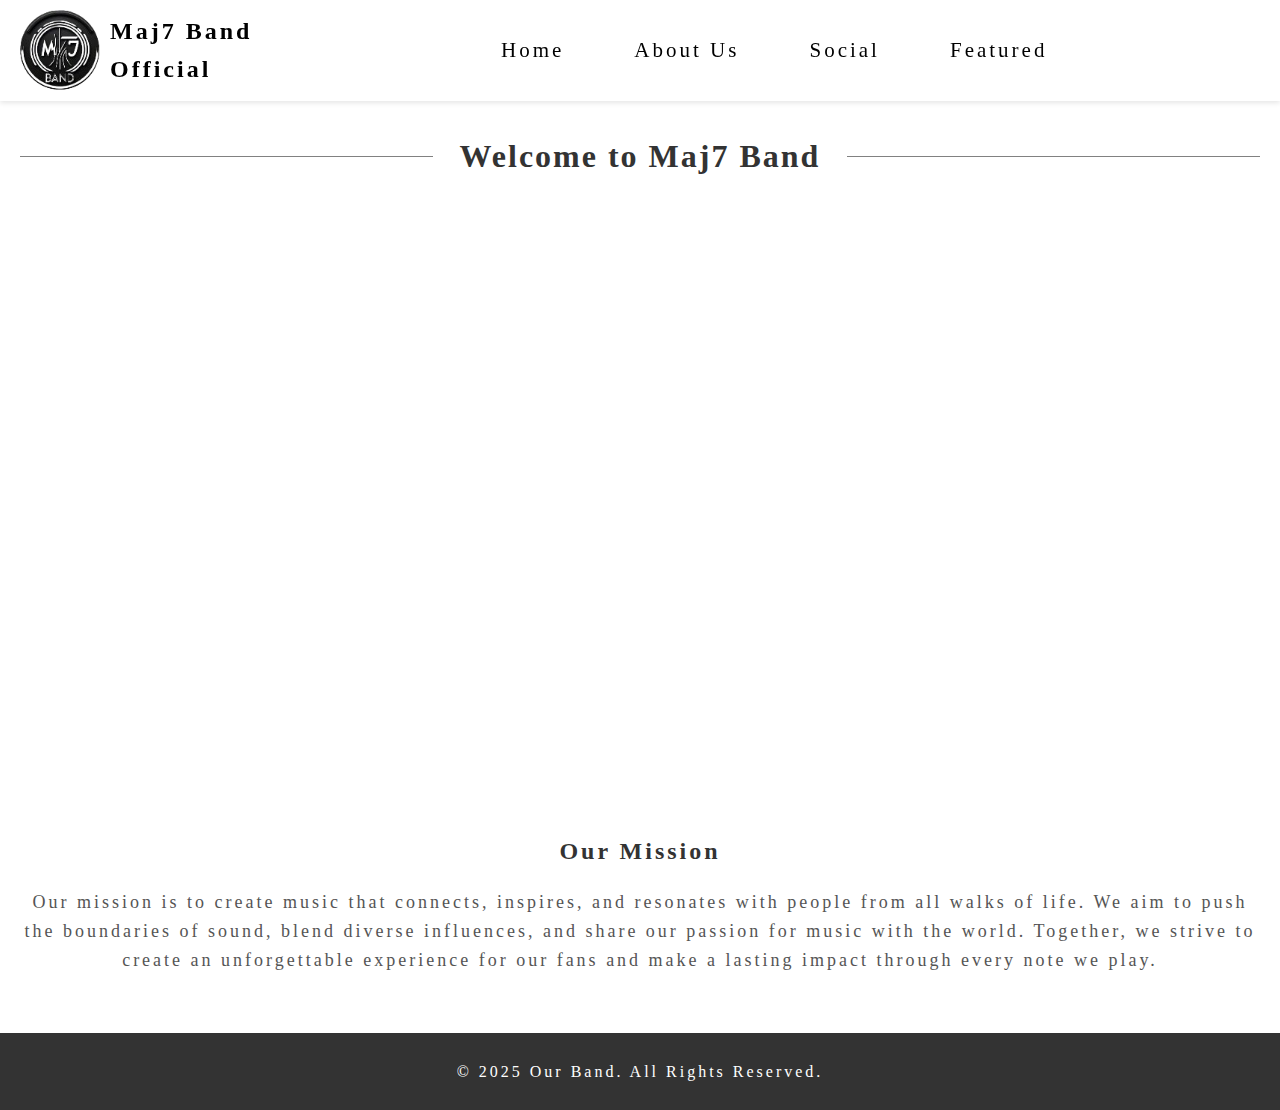
<file: Maj7bndWEBSITE/index.html>
<!DOCTYPE html>
<html lang="en">
<head>
  <meta charset="UTF-8">
  <meta name="viewport" content="width=device-width, initial-scale=1.0">
  <title>Responsive Navigation</title>
  <link rel="stylesheet" href="style.css">
</head>
<body>
  <!-- Header -->
  <header>
    <div class="logo">
      <img src="eh.png" alt="Logo">
      <span class="band-name">Maj7 Band Official</span>
    </div>
    <!-- Top Navigation (Desktop View) -->
    <nav class="top-nav">
      <ul>
        <li><a href="index.html">Home</a></li>
        <li><a href="AboutUs.html">About Us</a></li>
        <li><a href="social.html">Social</a></li>
        <li><a href="Featured.html">Featured</a></li>
      </ul>
    </nav>
    <!-- Hamburger Button (Mobile View) -->
    <div class="hamburger">&#9776;</div>
  </header>

  <!-- Overlay Navigation (Mobile View) -->
  <div class="overlay">
    <div class="close-btn">&#10005;</div>
    <ul class="overlay-nav">
        <li><a href="index.html">Home</a></li>
        <li><a href="AboutUs.html">About Us</a></li>
        <li><a href="social.html">Social</a></li>
        <li><a href="Featured.html">Featured</a></li>
    </ul>
  </div>

  <div class="text">
    <h1>Welcome to Maj7 Band</h1>
  </div>

  <!-- Hero Section -->
  <section class="hero">
    <div class="hero-content">
    </div>

     
  </section>

  <!-- Content Section -->
  <section class="content">
    <h2>Our Mission</h2>
    <p>Our mission is to create music that connects, inspires, and resonates with people from all walks of life. We aim to push the boundaries of sound, blend diverse influences, and share our passion for music with the world. Together, we strive to create an unforgettable experience for our fans and make a lasting impact through every note we play.</p>
  </section>

  <!-- Footer -->
  <footer>
    <p>&copy; 2025 Our Band. All Rights Reserved.</p>
  </footer>

  <script src="script.js"></script>
</body>
</html>
</file>
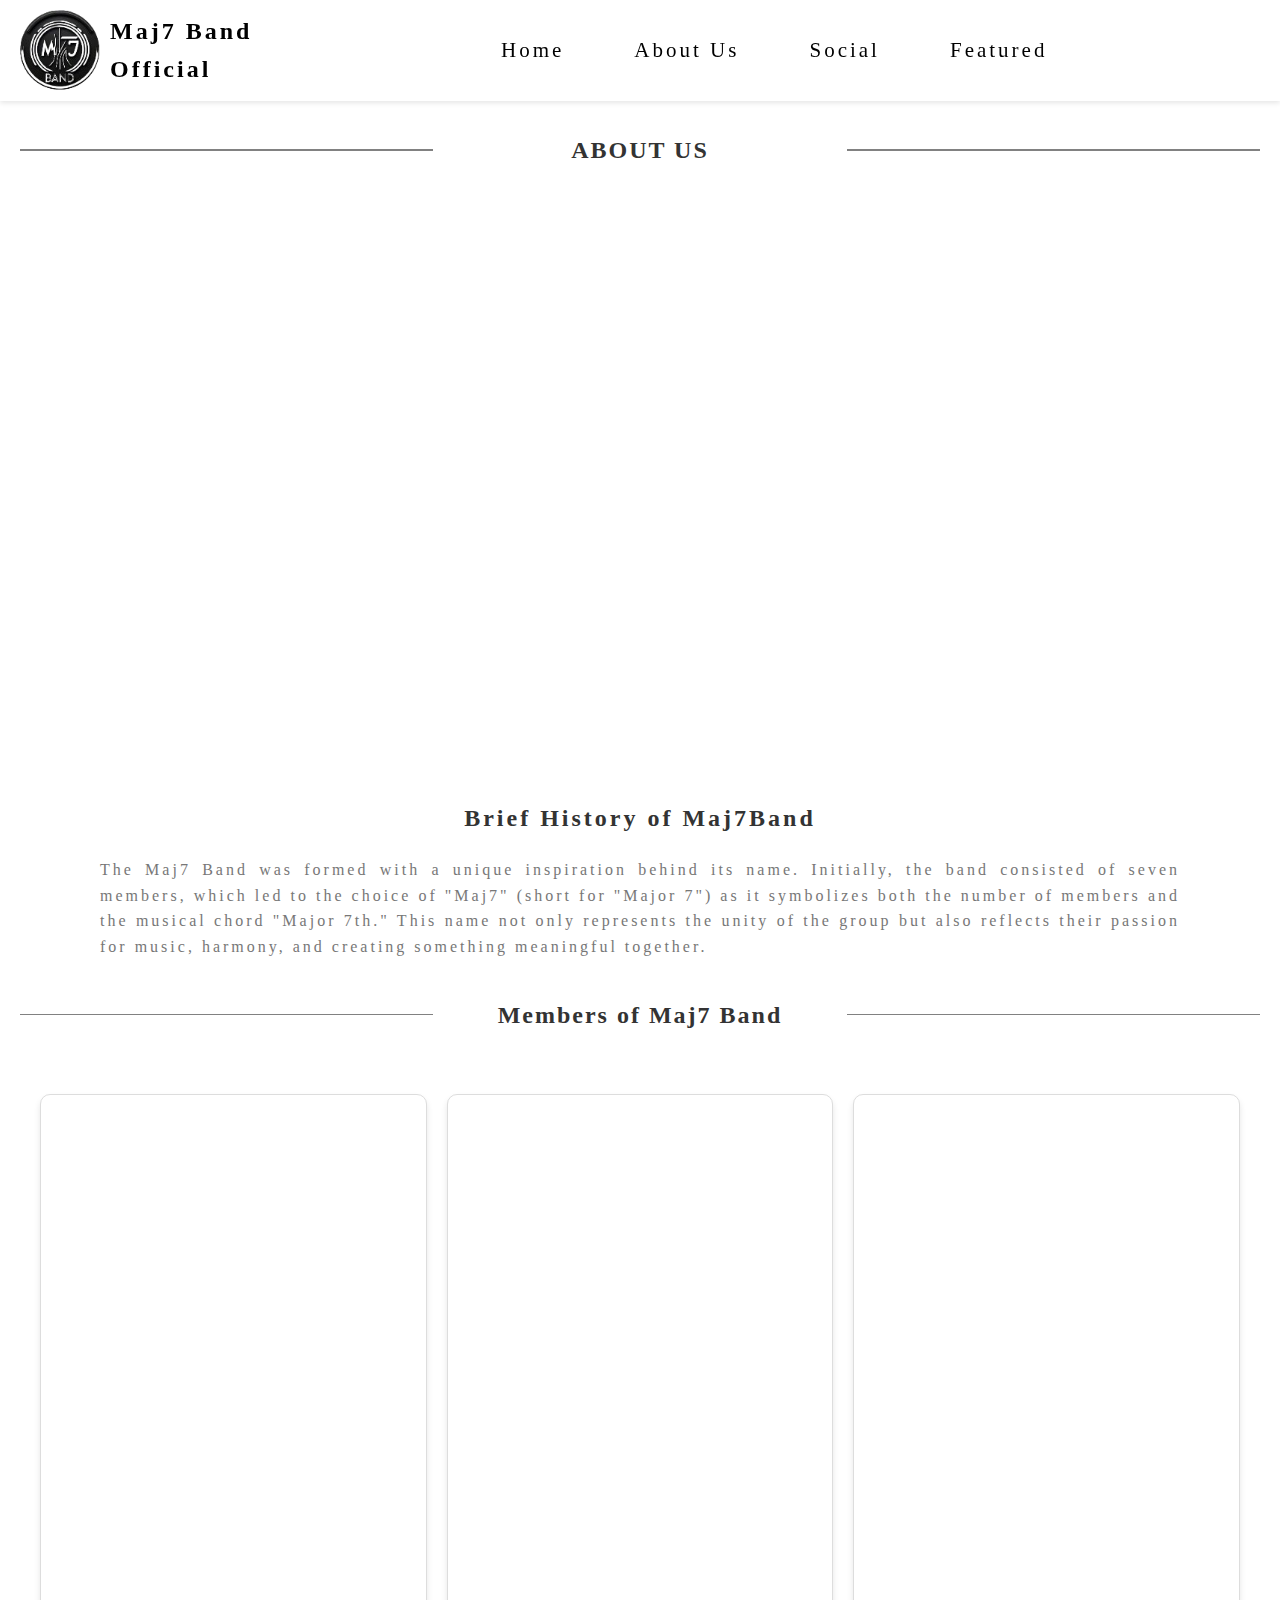
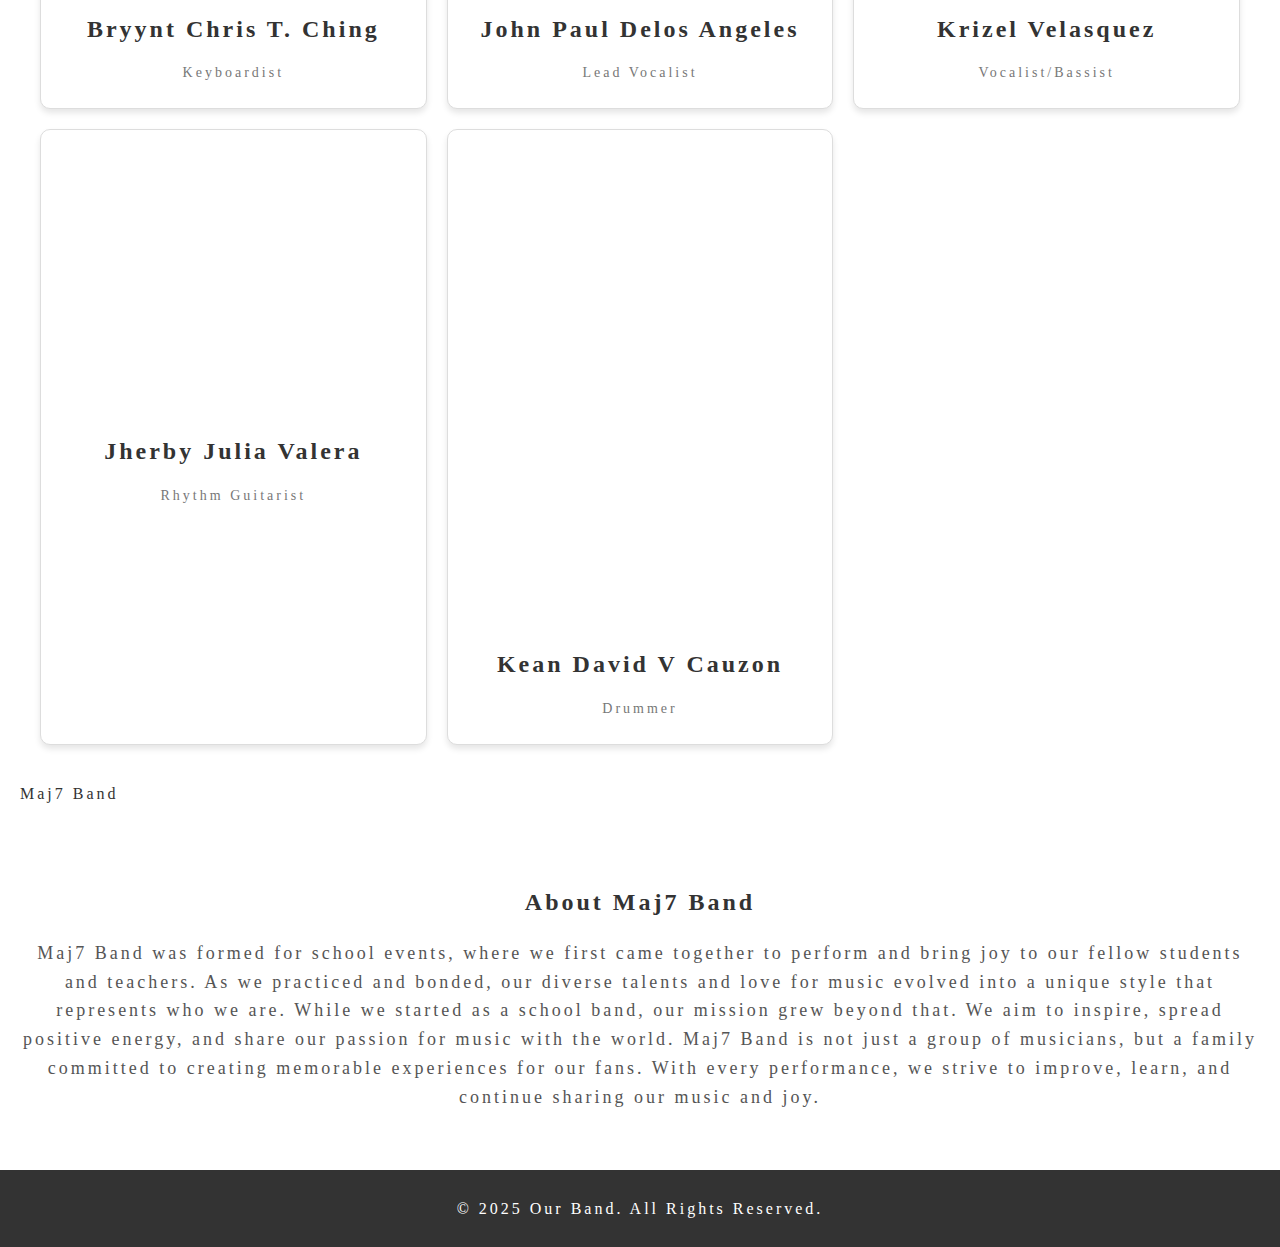
<file: Maj7bndWEBSITE/AboutUs.html>
<!DOCTYPE html>
<html lang="en">
<head>
  <meta charset="UTF-8">
  <meta name="viewport" content="width=device-width, initial-scale=1.0">
  <title>maj7offclaboutus</title>
  <link rel="stylesheet" href="aboutus.css">
</head>
<body>
  <!-- Header -->
  <header>
    <div class="logo">
      <img src="eh.png" alt="Logo">
      <span class="band-name">Maj7 Band Official</span>
    </div>
    <!-- Top Navigation (Desktop View) -->
    <nav class="top-nav">
      <ul>
        <li><a href="index.html">Home</a></li>
        <li><a href="AboutUs.html">About Us</a></li>
        <li><a href="social.html">Social</a></li>
        <li><a href="Featured.html">Featured</a></li>
      </ul>
    </nav>
    <!-- Hamburger Button (Mobile View) -->
    <div class="hamburger">&#9776;</div>
  </header>

  <!-- Overlay Navigation (Mobile View) -->
  <div class="overlay">
    <div class="close-btn">&#10005;</div>
    <ul class="overlay-nav">
      <li><a href="index.html">Home</a></li>
        <li><a href="AboutUs.html">About Us</a></li>
        <li><a href="social.html">Social</a></li>
        <li><a href="Featured.html">Featured</a></li>
    </ul>
  </div>

  <div class="text">
    <h2 class="title"> ABOUT US </h2>
    </div>

   

  <!-- Hero Section -->
  <section class="hero">
  </section>

  <section class="hero-content">
      <h2>Brief History of Maj7Band</h2>
      <p>The Maj7 Band was formed with a unique inspiration behind its name. Initially, the band consisted of seven members, which led to the choice of "Maj7" (short for "Major 7") as it symbolizes both the number of members and the musical chord "Major 7th." This name not only represents the unity of the group but also reflects their passion for music, harmony, and creating something meaningful together.</p>
  </section>
  
  <div class="text">
    <h2 class="title"> Members of Maj7 Band </h2> 
    </div>
    <section class="programs">
      <div class="grid-container">
        <div class="box">
          <img src="pic2.jpg" alt="Elementary">
          <h2>Bryynt Chris T. Ching</h2>
          <p>Keyboardist</p>
        </div>
        <div class="box">
          <img src="pic3.jpg" alt="Junior High School">
          <h2>John Paul Delos Angeles</h2>
          <p>Lead Vocalist</p>
        </div>
        <div class="box">
          <img src="pic4.jpg" alt="Senior High School">
          <h2>Krizel Velasquez</h2>
          <p>Vocalist/Bassist</p>
        </div>
        <div class="box">
          <img src="pic5.jpg" alt="BSHM">
          <h2>Jherby Julia Valera</h2>
          <p>Rhythm Guitarist</p>
        </div>
        <div class="box">
          <img src="pic6.jpg" alt="BSTM">
          <h2>Kean David V Cauzon</h2>
          <p>Drummer</p>
        </div>
        </div>
      </div>
      <p>Maj7 Band</p>
    </section>
    

  <!-- Content Section -->
  <section class="content">
    <h2>About Maj7 Band</h2>
    <p>Maj7 Band was formed for school events, where we first came together to perform and bring joy to our fellow students and teachers. As we practiced and bonded, our diverse talents and love for music evolved into a unique style that represents who we are.

      While we started as a school band, our mission grew beyond that. We aim to inspire, spread positive energy, and share our passion for music with the world. Maj7 Band is not just a group of musicians, but a family committed to creating memorable experiences for our fans.
      
      With every performance, we strive to improve, learn, and continue sharing our music and joy.</p>
  </section>

  <!-- Footer -->
  <footer>
    <p>&copy; 2025 Our Band. All Rights Reserved.</p>
  </footer>

  <script src="script.js"></script>
</body>
</html>
</file>
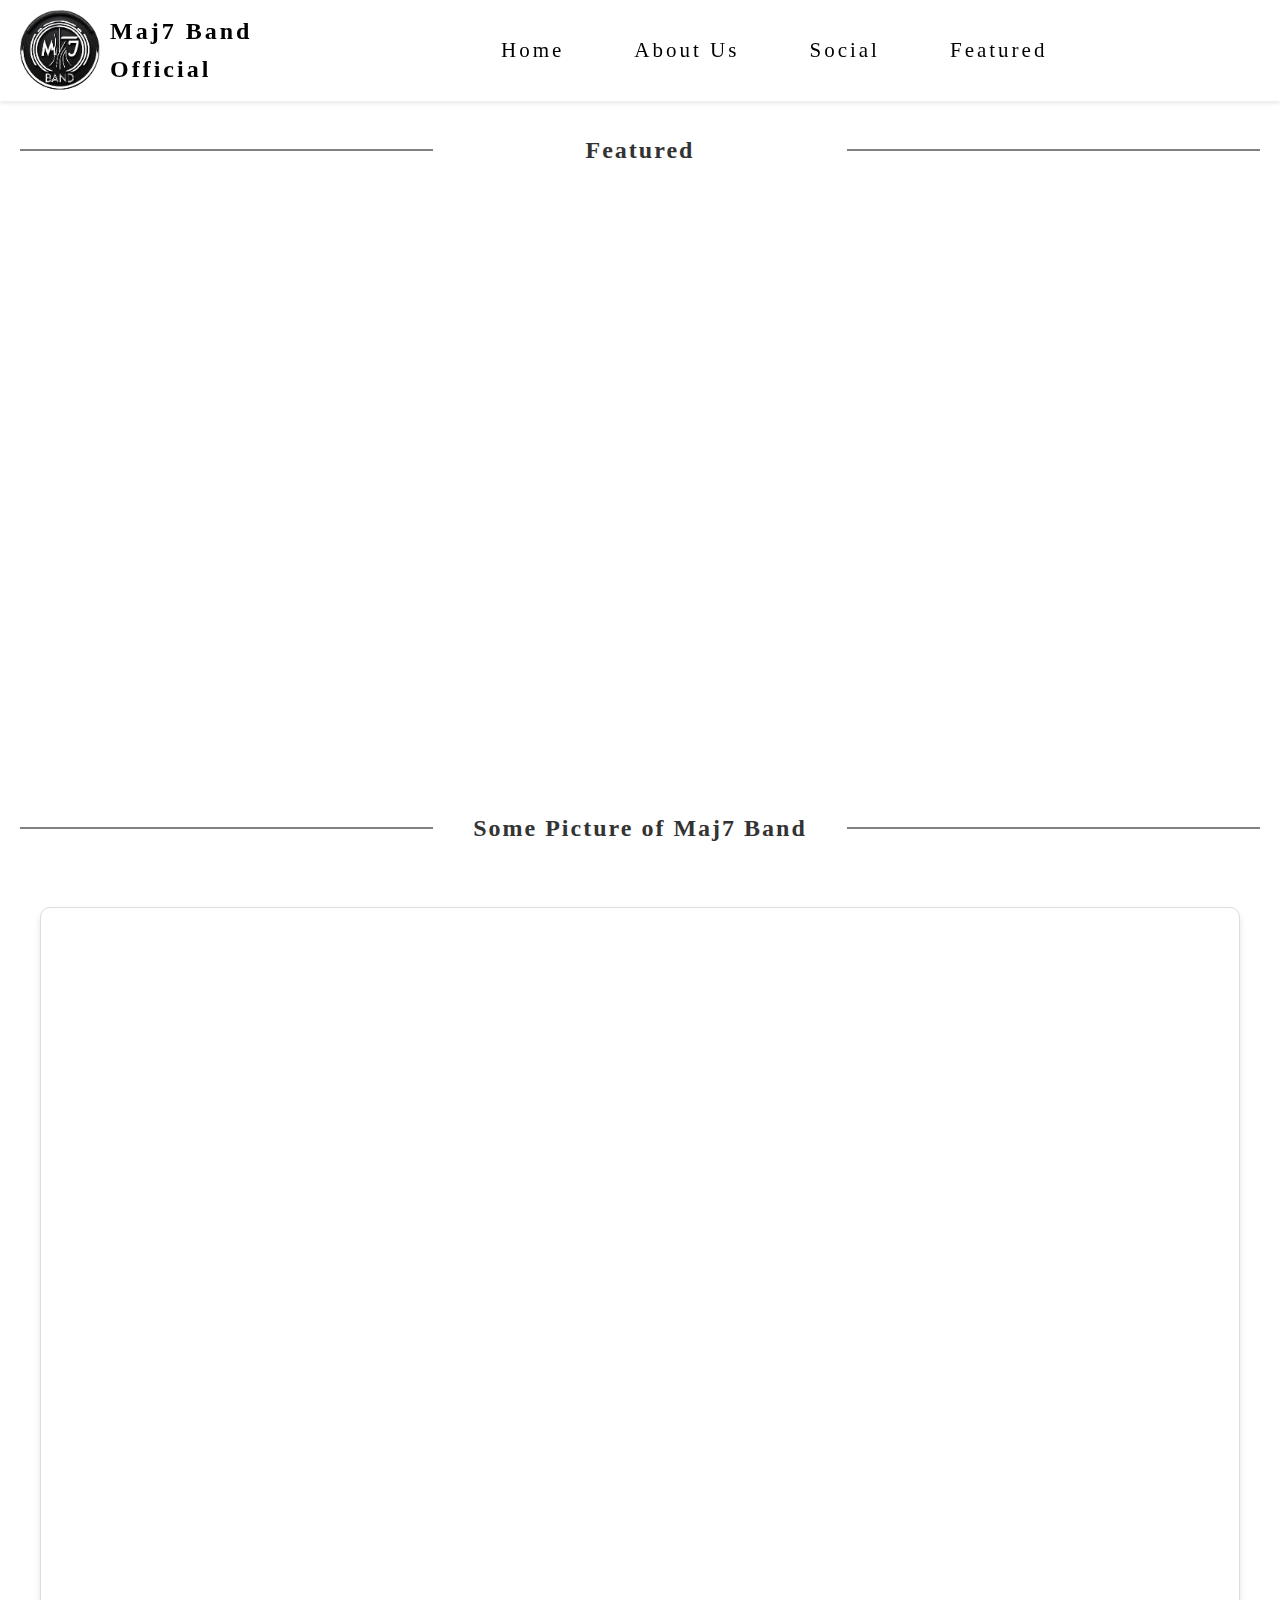
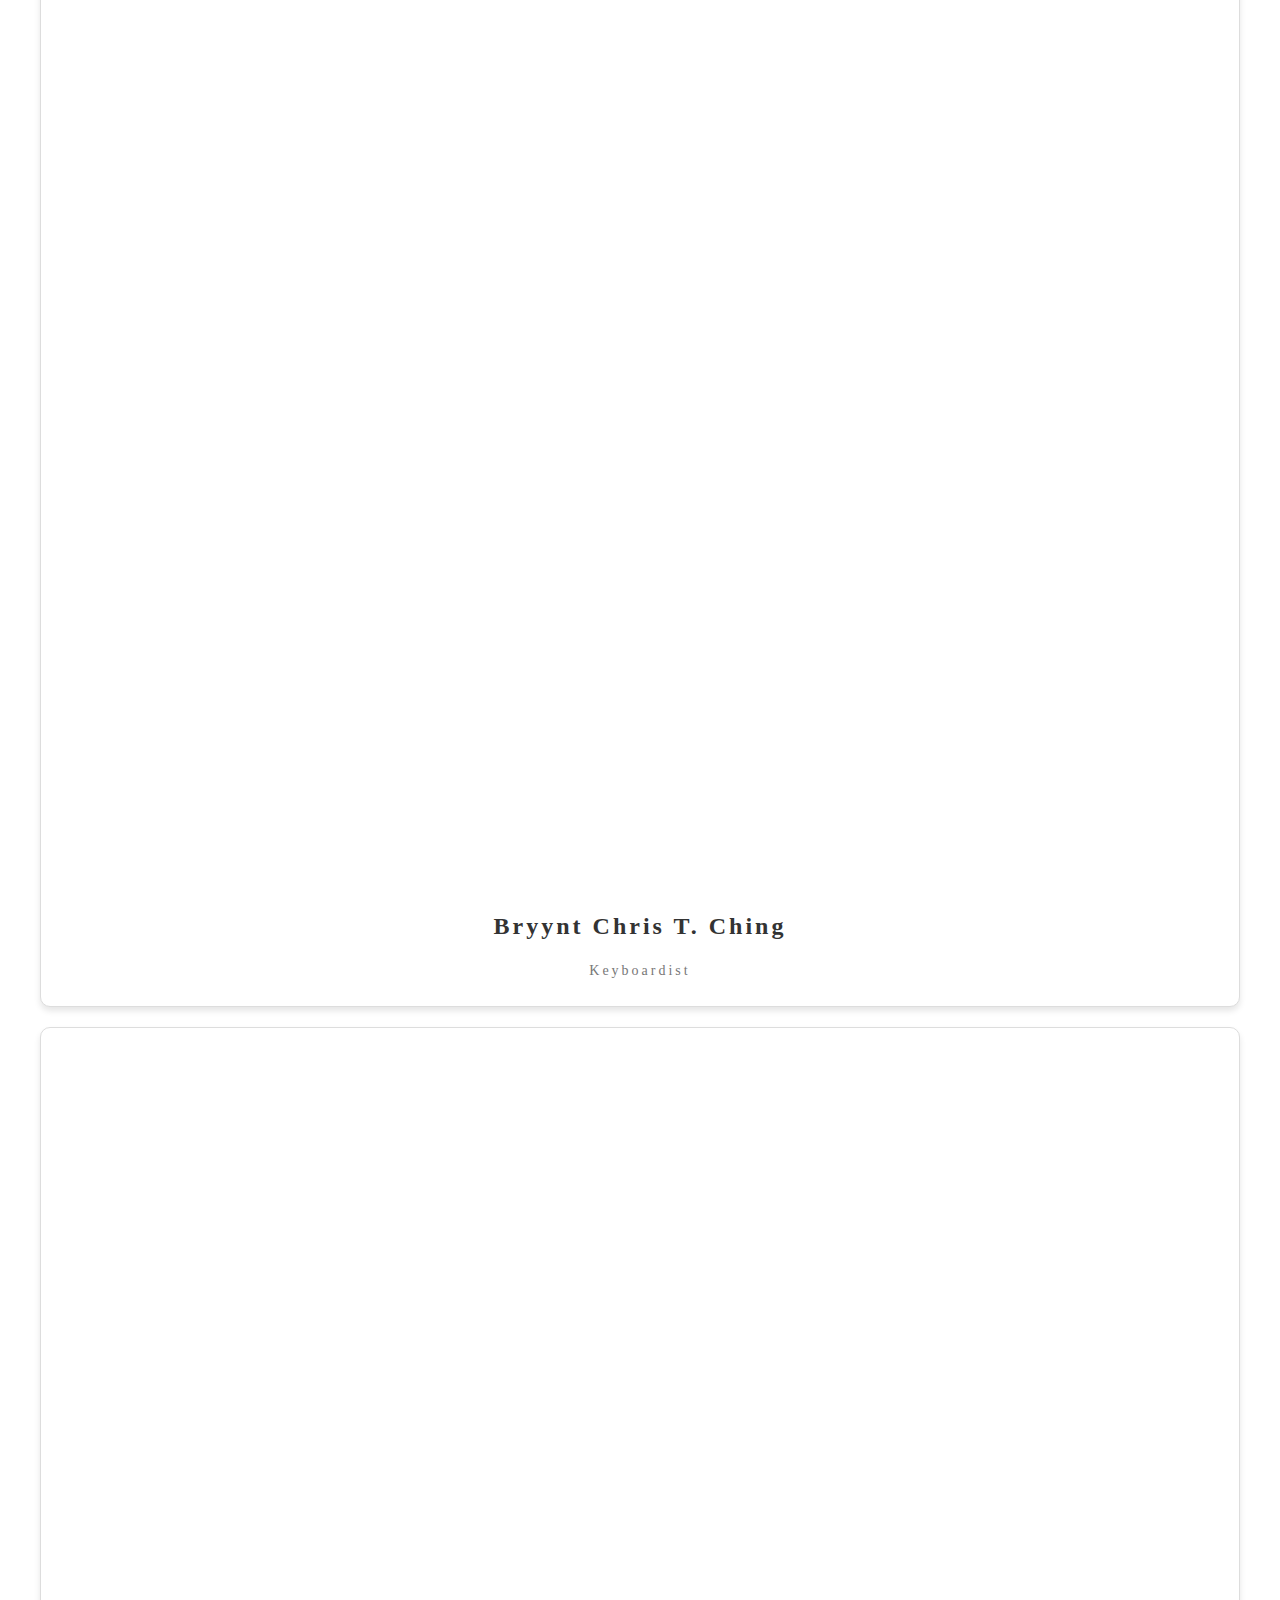
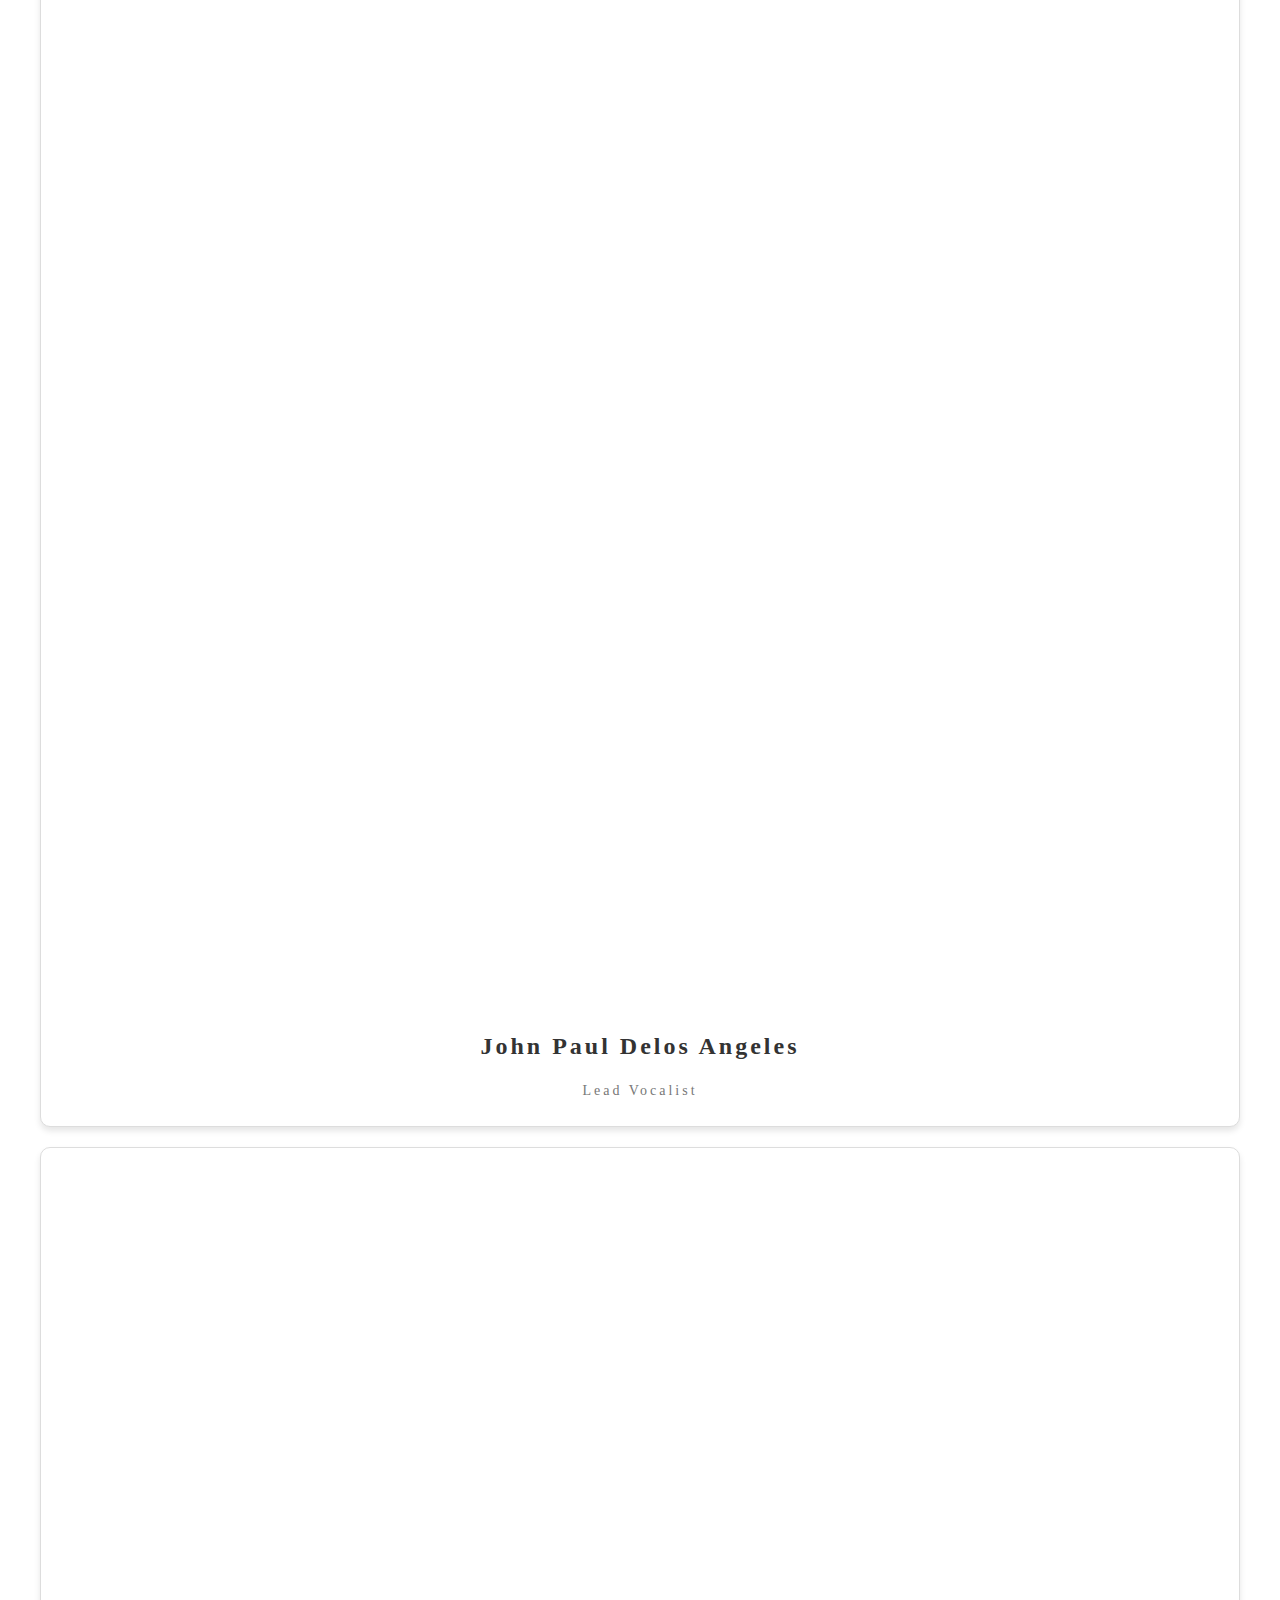
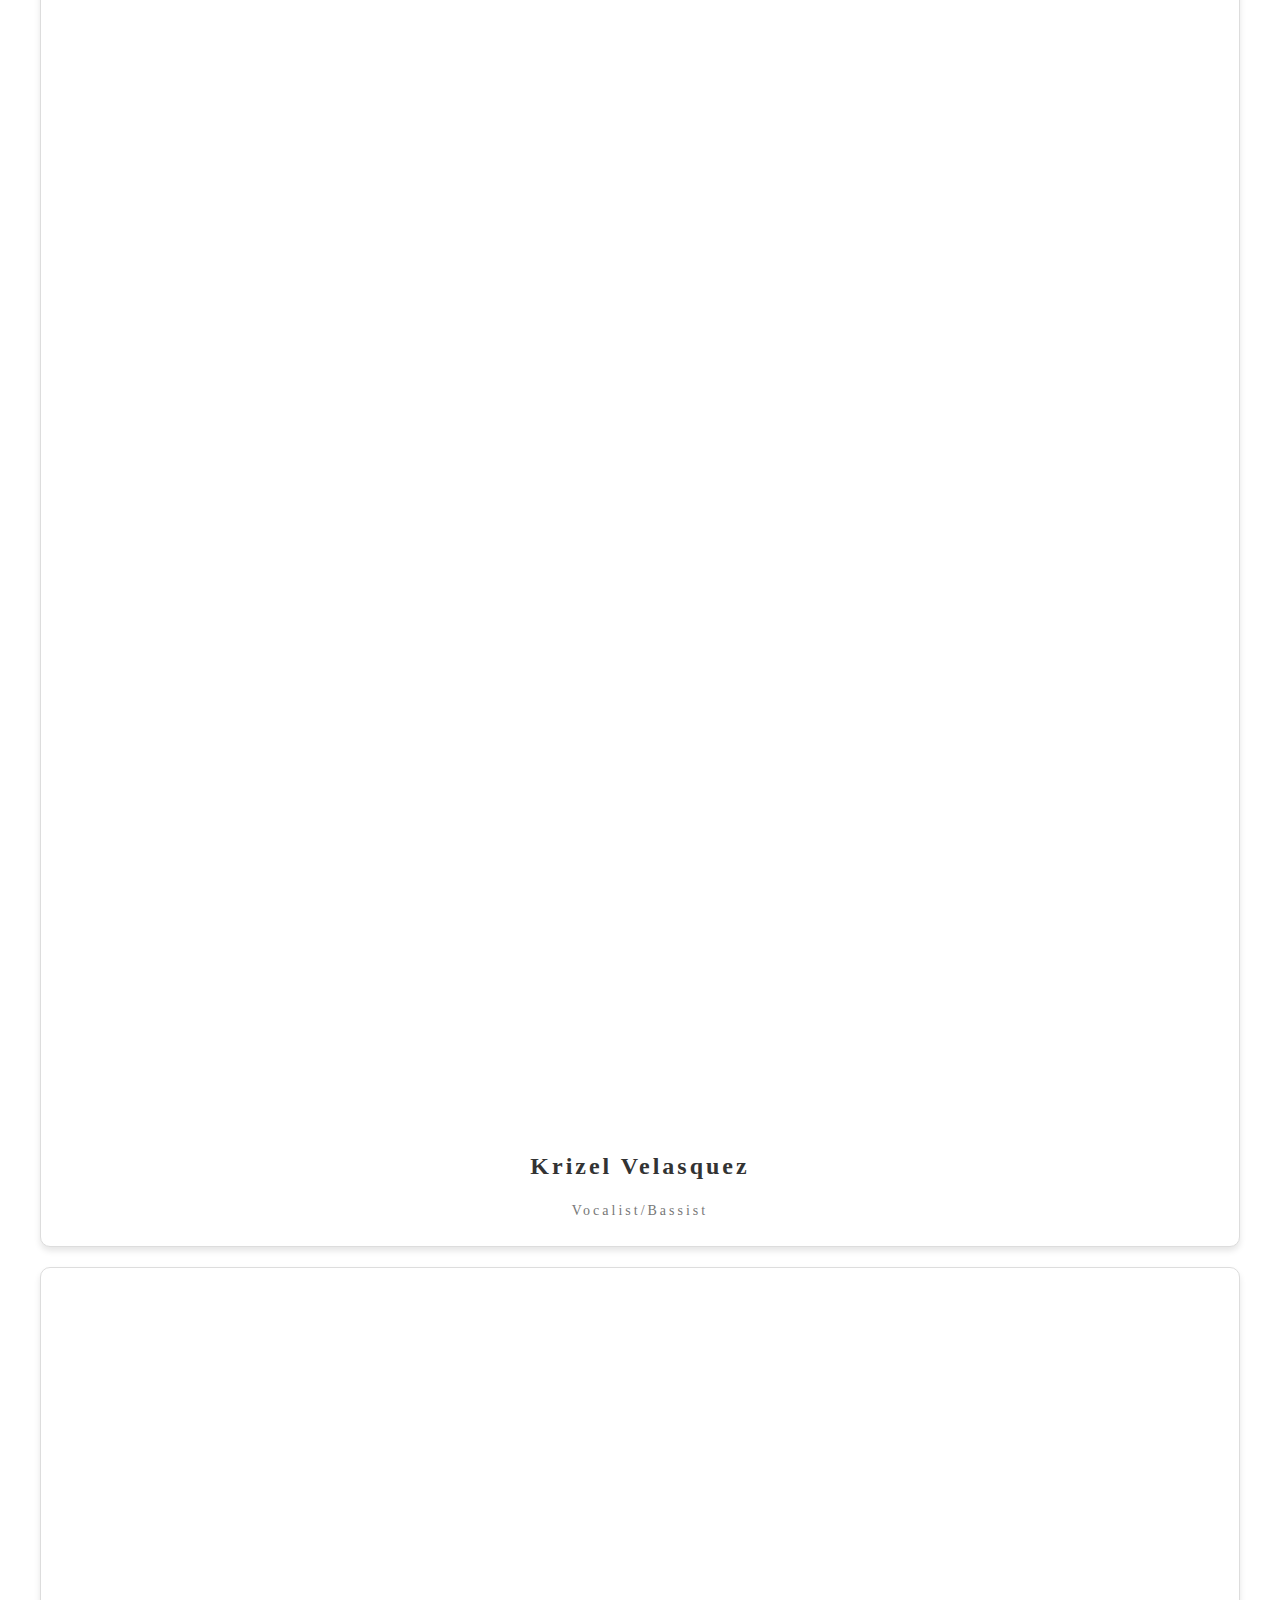
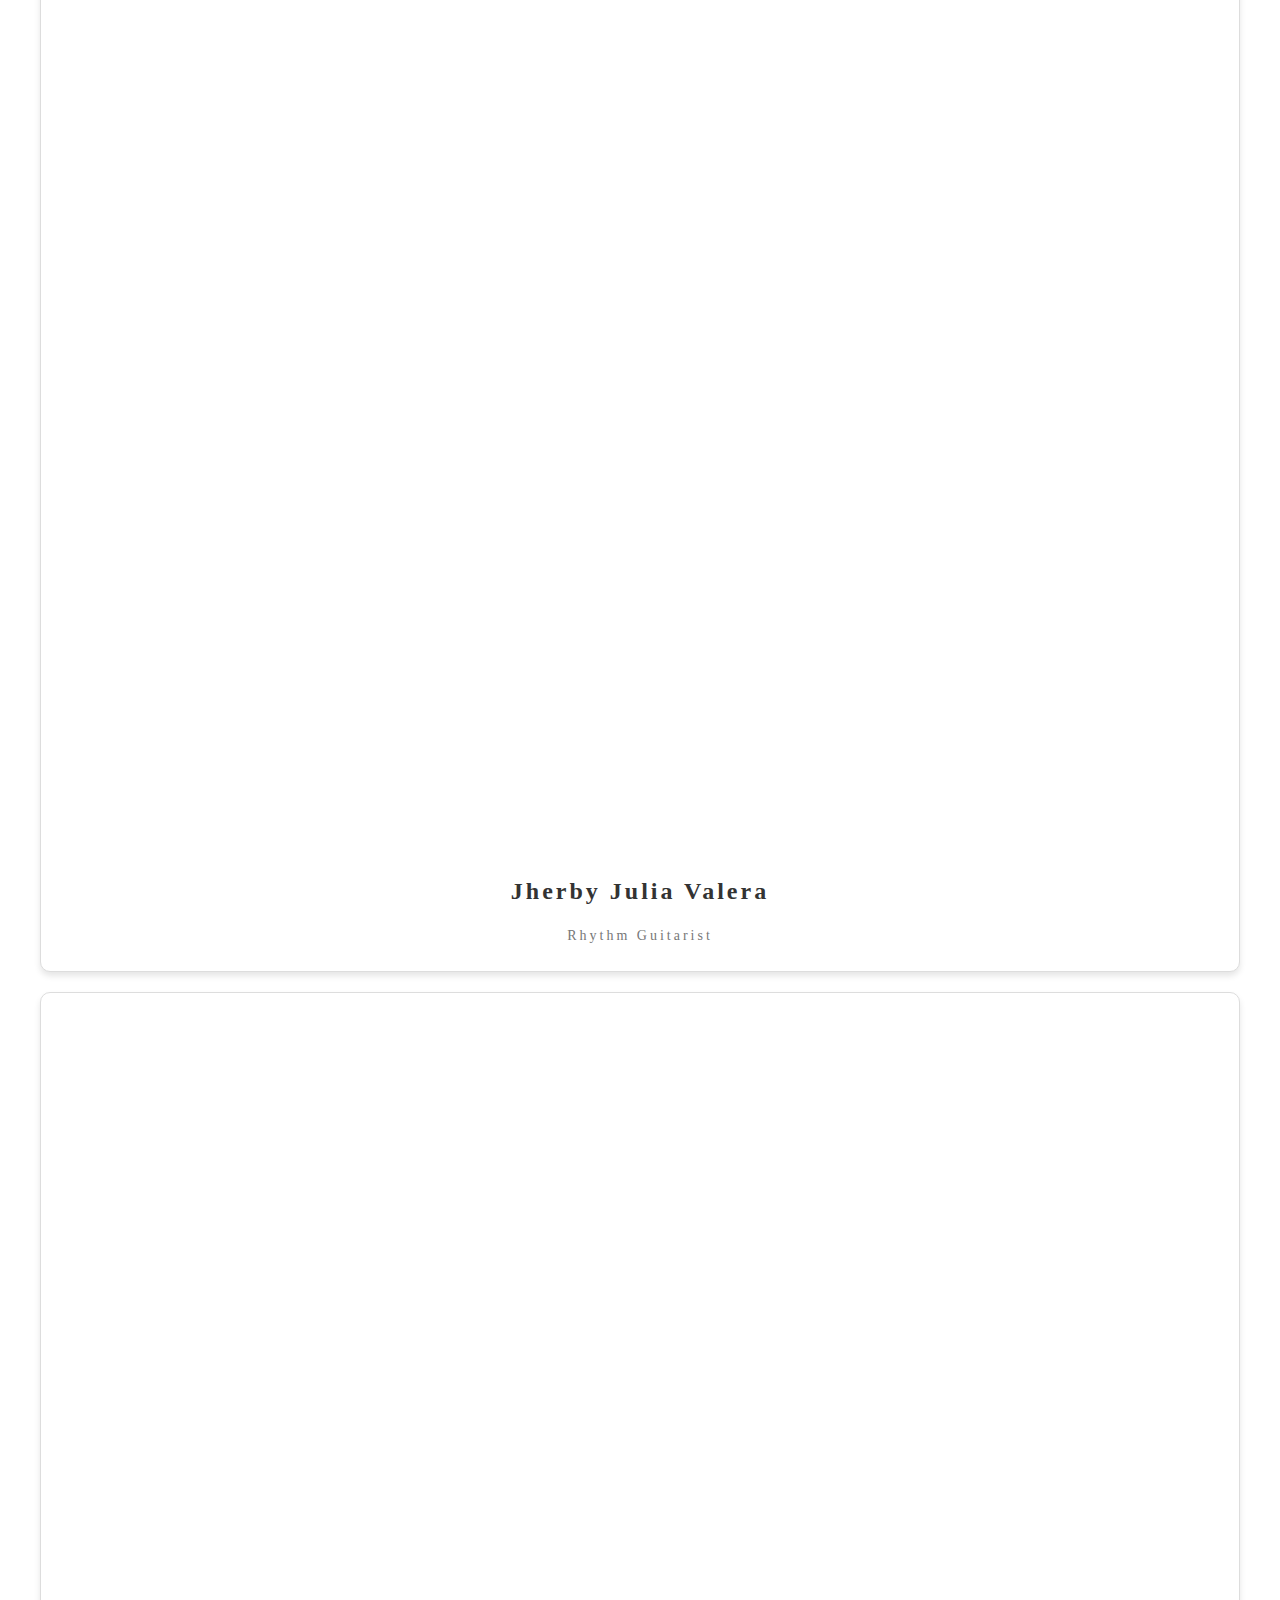
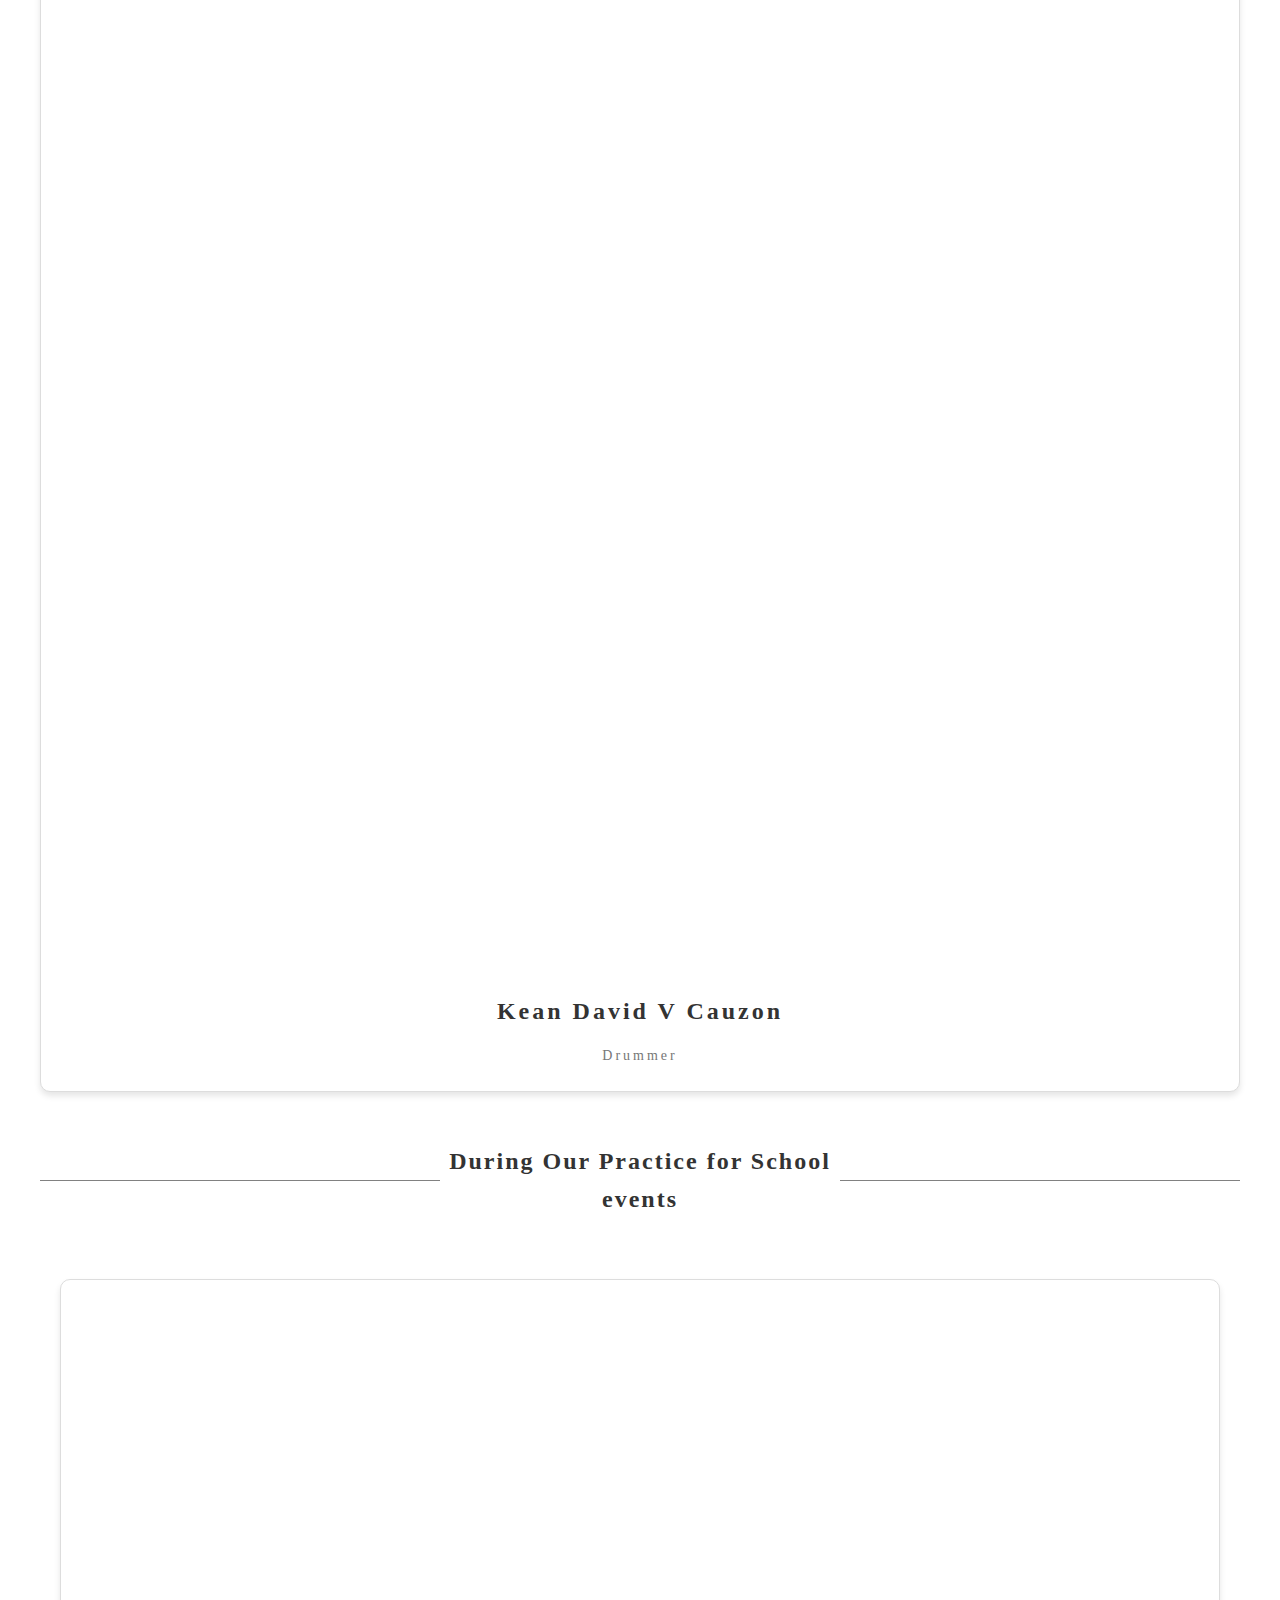
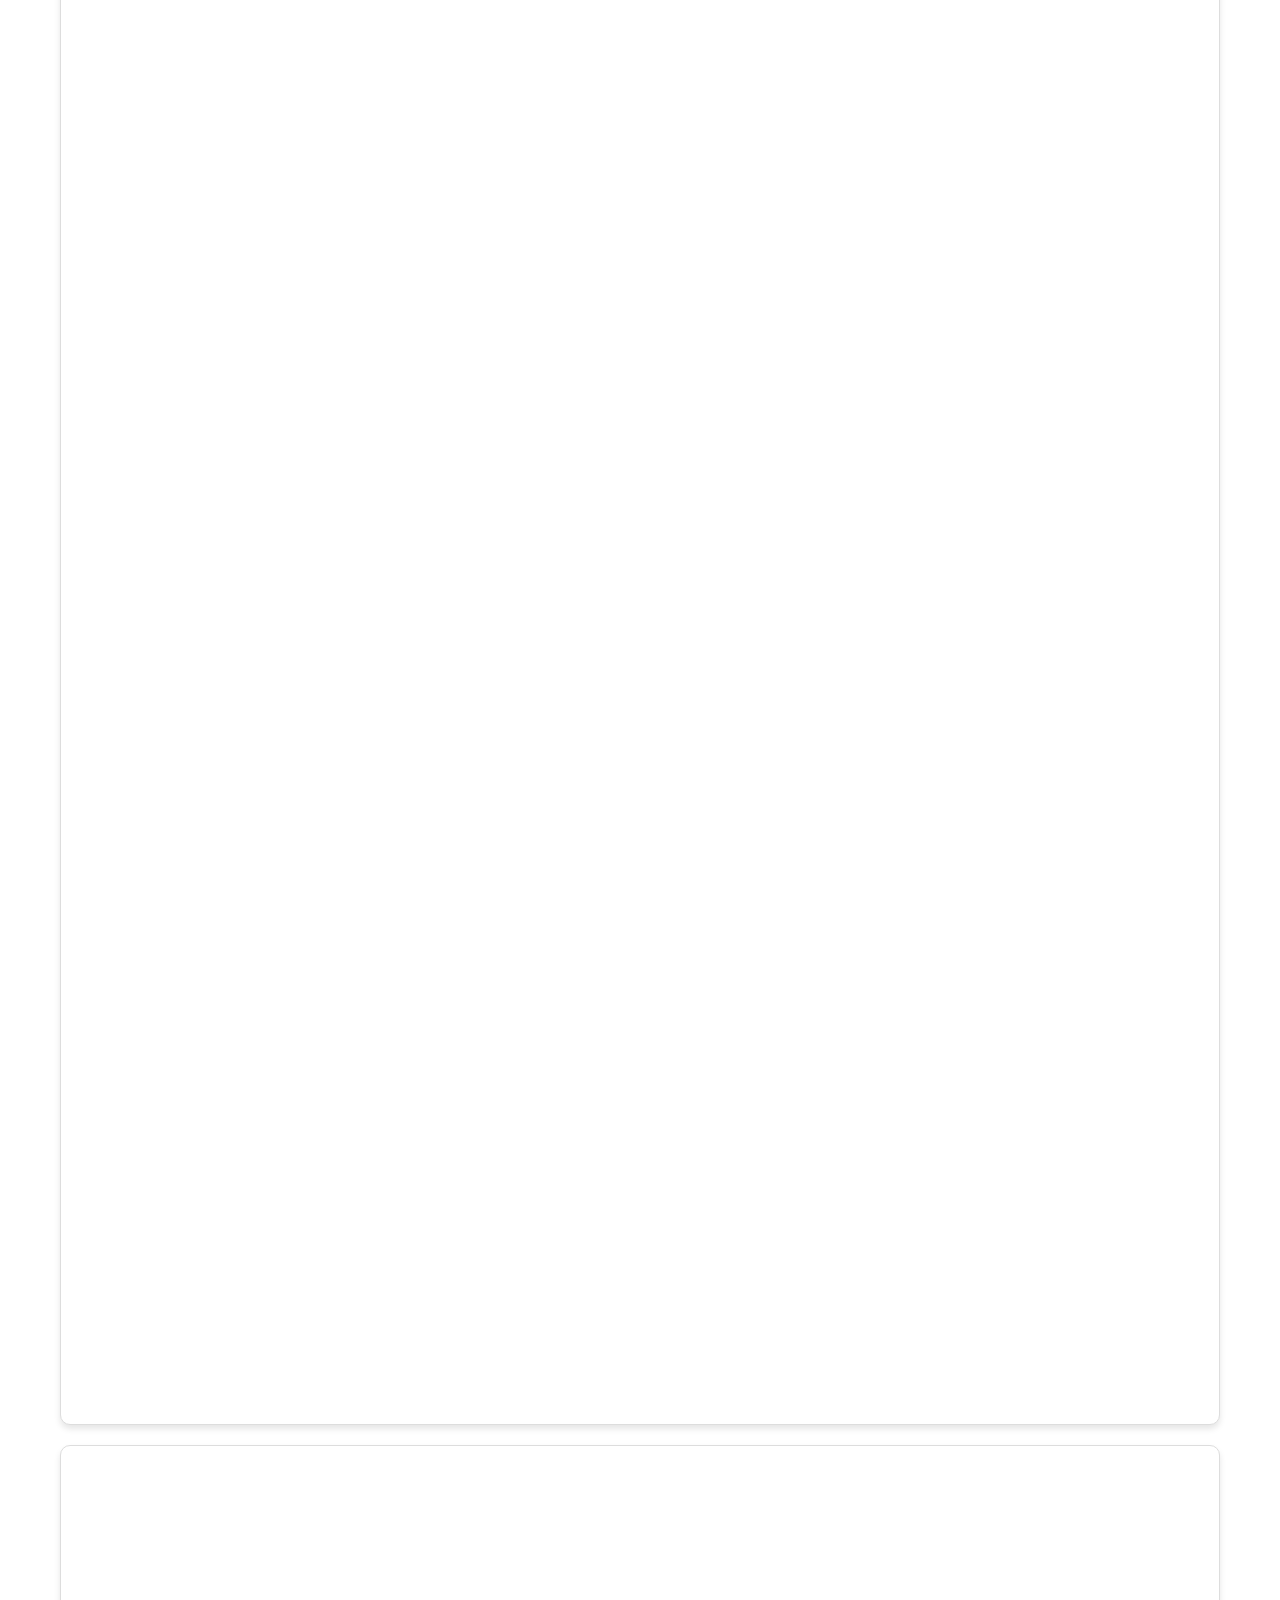
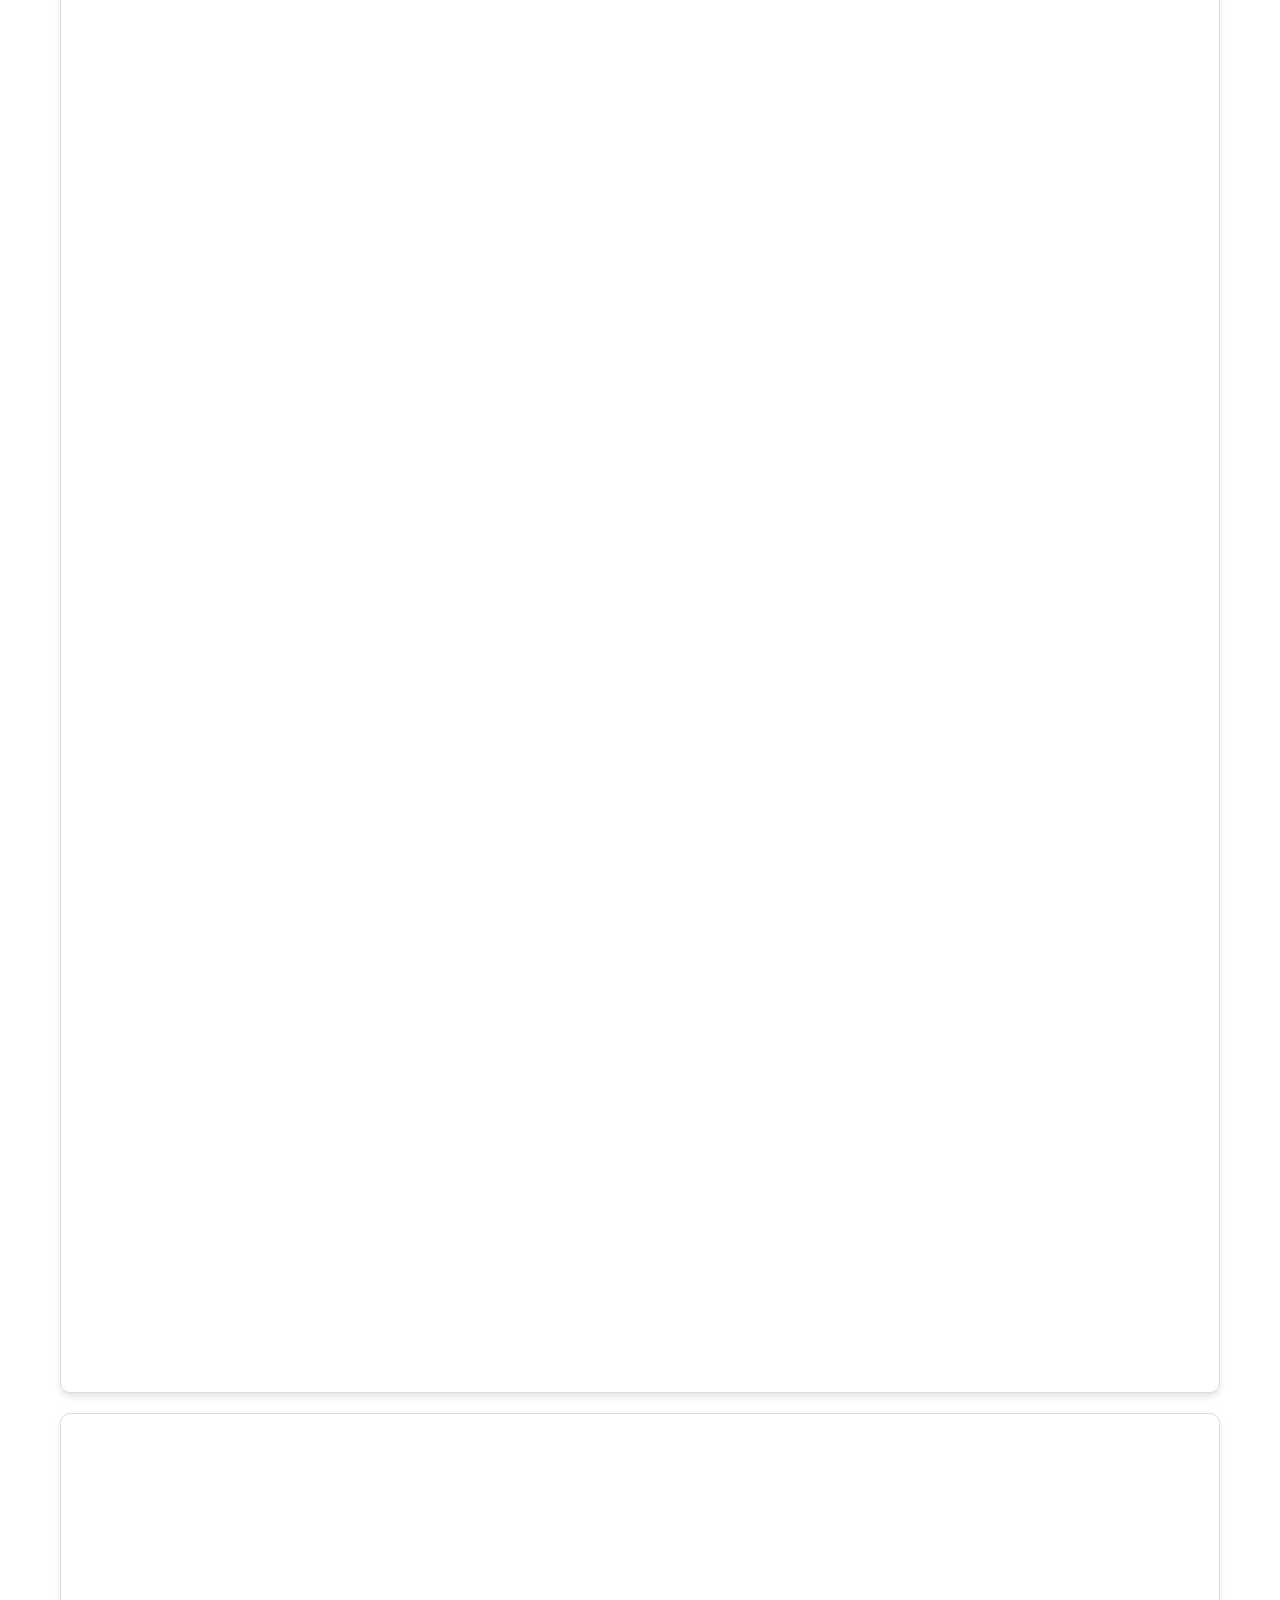
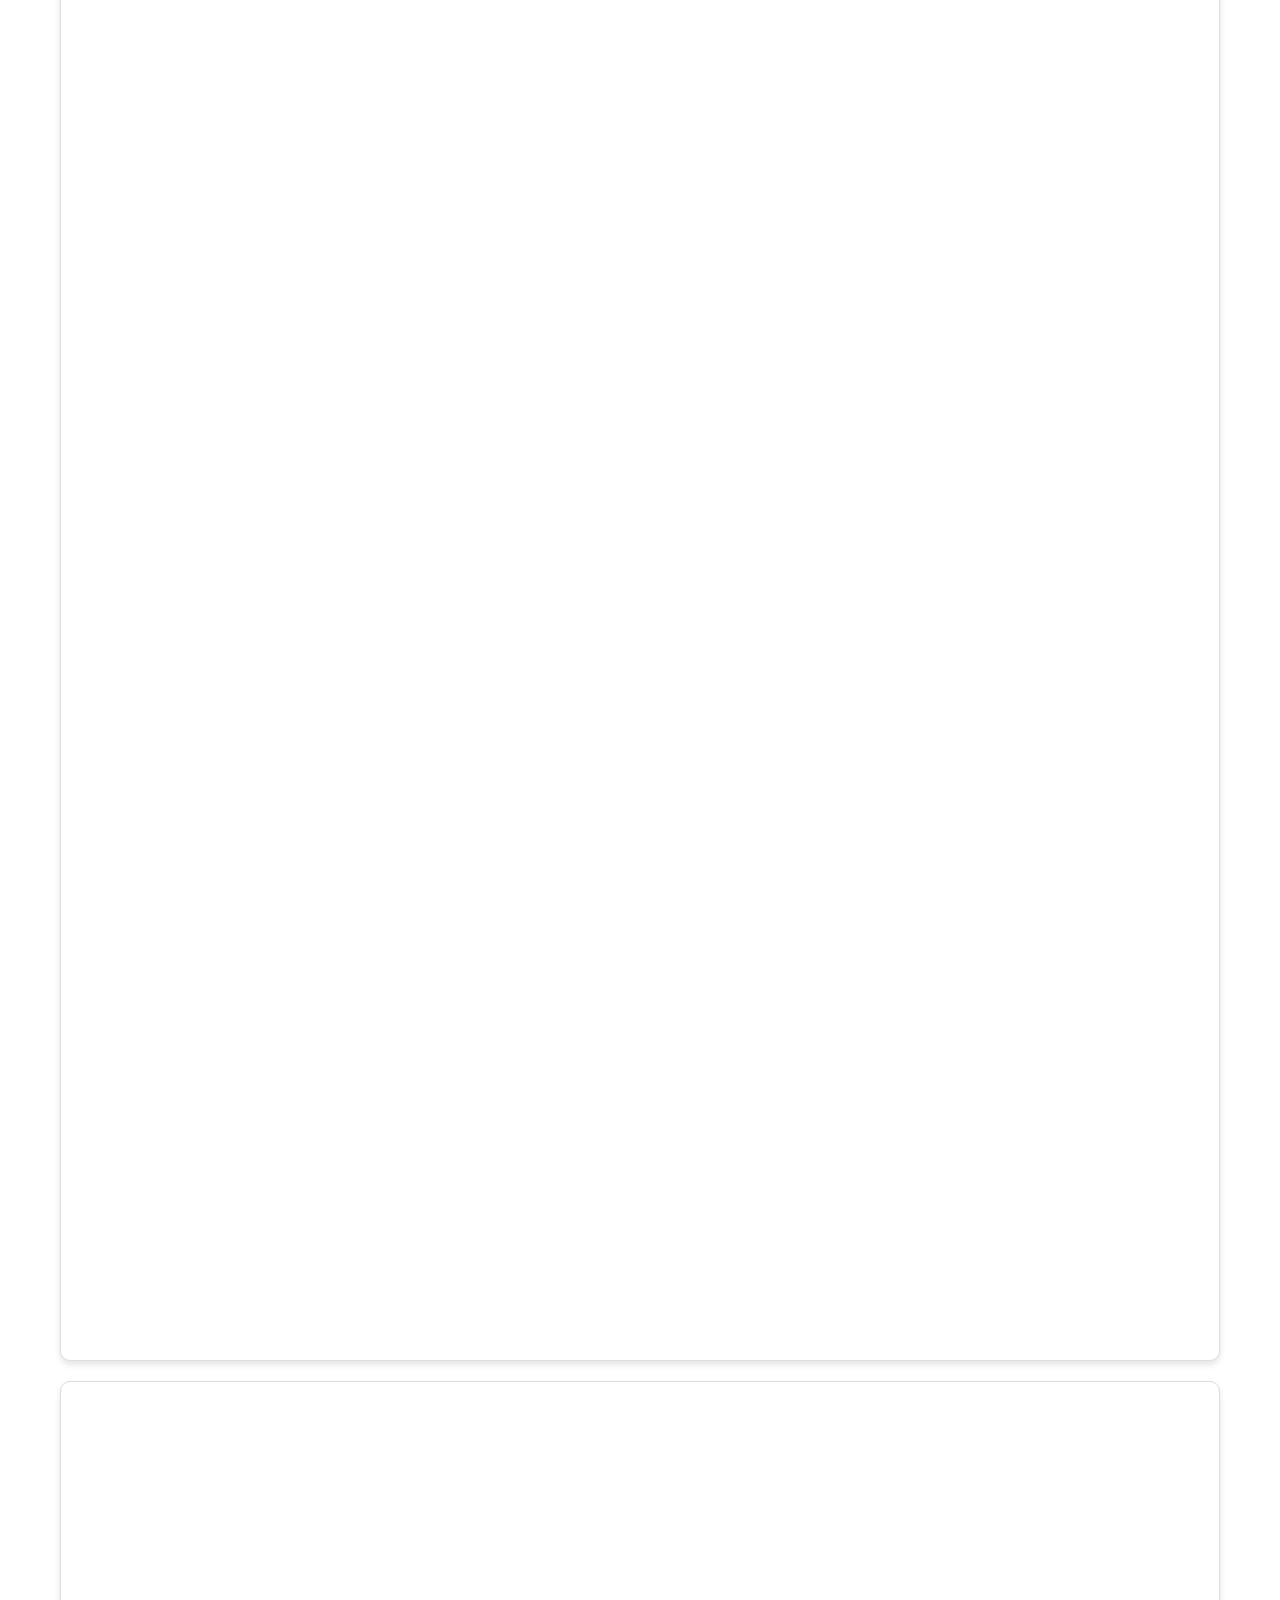
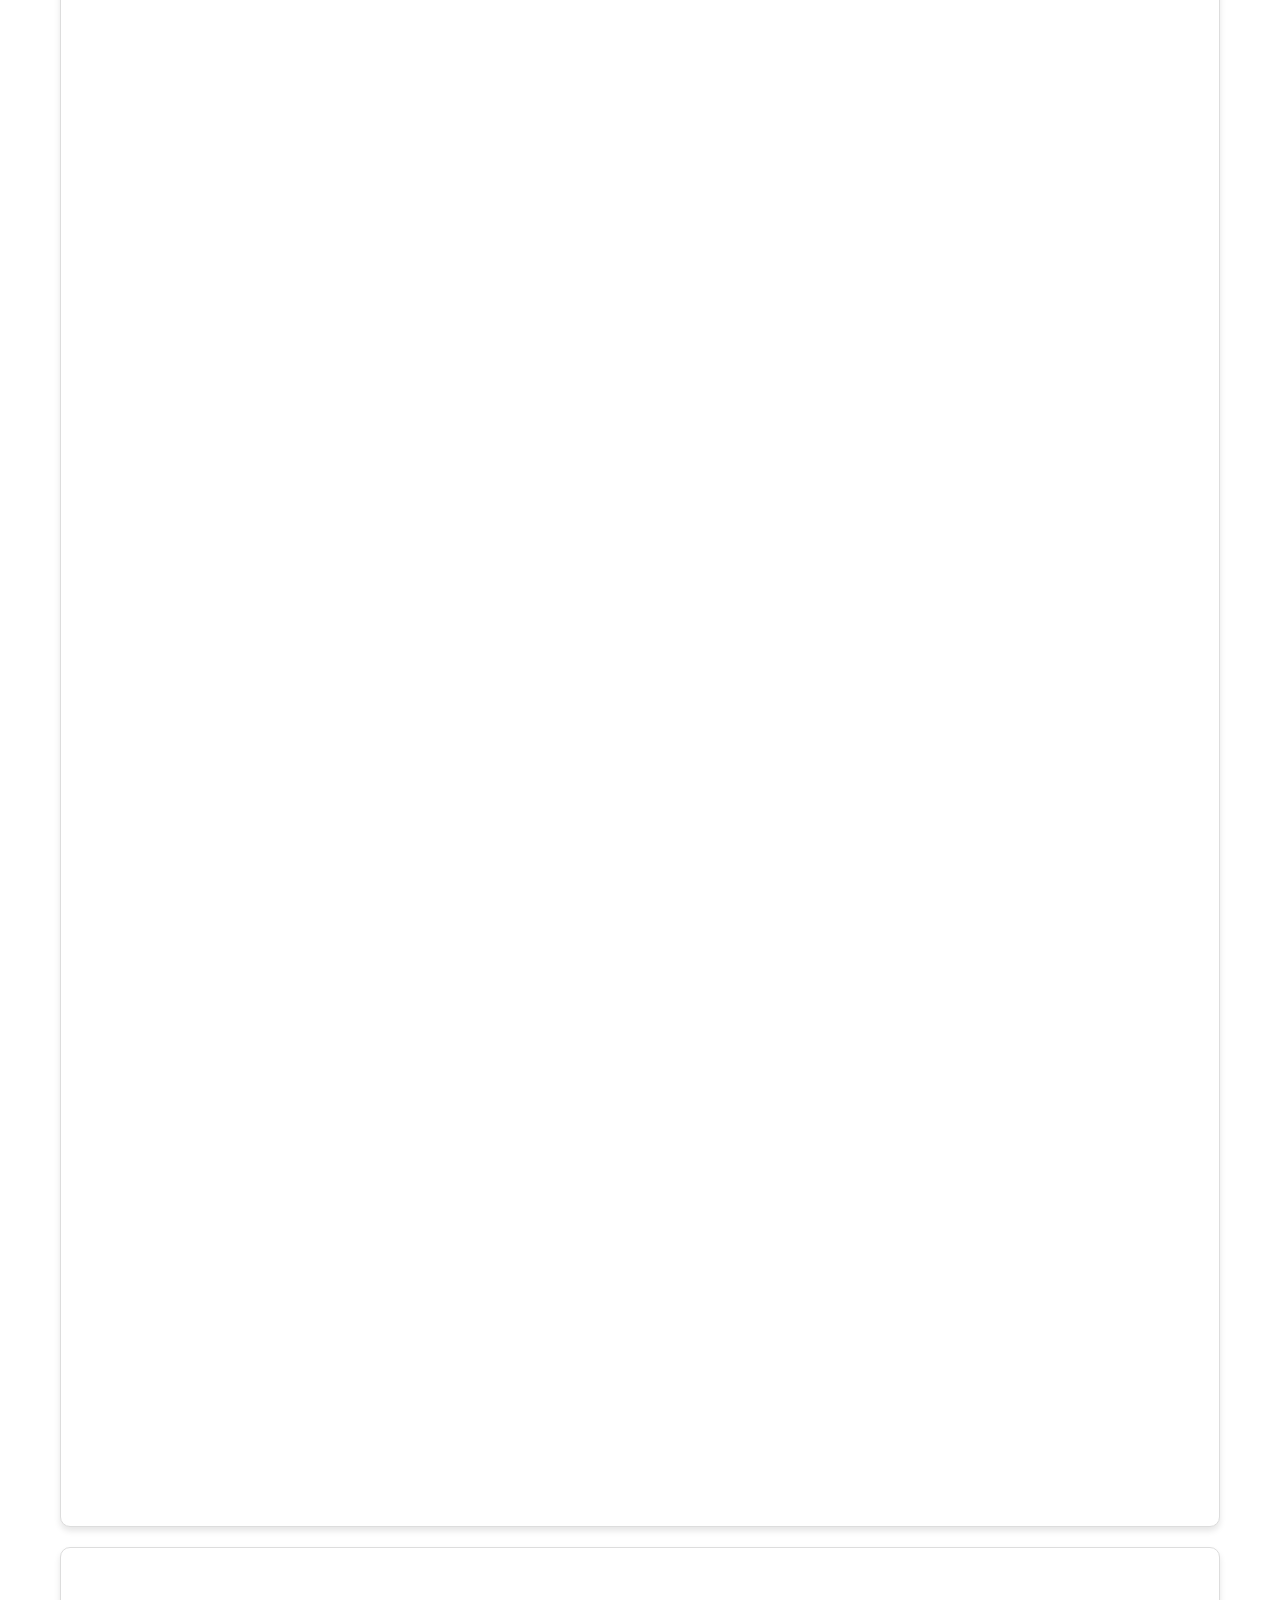
<file: Maj7bndWEBSITE/Featured.html>
<!DOCTYPE html>
<html lang="en">
<head>
  <meta charset="UTF-8">
  <meta name="viewport" content="width=device-width, initial-scale=1.0">
  <title>maj7offclaboutus</title>
  <link rel="stylesheet" href="featured.css">
</head>
<body>
  <!-- Header -->
  <header>
    <div class="logo">
      <img src="eh.png" alt="Logo">
      <span class="band-name">Maj7 Band Official</span>
    </div>
    <!-- Top Navigation (Desktop View) -->
    <nav class="top-nav">
      <ul>
        <li><a href="index.html">Home</a></li>
        <li><a href="AboutUs.html">About Us</a></li>
        <li><a href="social.html">Social</a></li>
        <li><a href="Featured.html">Featured</a></li>
      </ul>
    </nav>
    <!-- Hamburger Button (Mobile View) -->
    <div class="hamburger">&#9776;</div>
  </header>

  <!-- Overlay Navigation (Mobile View) -->
  <div class="overlay">
    <div class="close-btn">&#10005;</div>
    <ul class="overlay-nav">
      <li><a href="index.html">Home</a></li>
        <li><a href="AboutUs.html">About Us</a></li>
        <li><a href="social.html">Social</a></li>
        <li><a href="Featured.html">Featured</a></li>
    </ul>
  </div>

  <div class="text">
    <h2 class="title"> Featured </h2>
    </div>

   

  <!-- Hero Section -->
  <section class="hero">

  </section>
  <section class="heros">

  </section>

    <div class="hero-content">
    </div>

  <div class="text">
    <h2 class="title"> Some Picture of Maj7  Band </h2> 
    </div>
    <section class="programs">
      <div class="grid-container">
        <div class="box">
          <img src="pic2.jpg" alt="Elementary">
          <h2>Bryynt Chris T. Ching</h2>
          <p>Keyboardist</p>
        </div>
        <div class="box">
          <img src="pic3.jpg" alt="Junior High School">
          <h2>John Paul Delos Angeles</h2>
          <p>Lead Vocalist</p>
        </div>
        <div class="box">
          <img src="pic4.jpg" alt="Senior High School">
          <h2>Krizel Velasquez</h2>
          <p>Vocalist/Bassist</p>
        </div>
        <div class="box">
          <img src="pic7.jpg" alt="BSHM">
          <h2>Jherby Julia Valera</h2>
          <p>Rhythm Guitarist</p>
        </div>
        <div class="box">
          <img src="pic6.jpg" alt="BSTM">
          <h2>Kean David V Cauzon</h2>
          <p>Drummer</p>
        </div>
        </div>
      </div>

      <div class="text">
        <h2 class="title"> During Our Practice for School events </h2> 
        </div>
        <section class="programs">
          <div class="grid-container">
            <div class="box">
              <img src="pic8.jpg" alt="Elementary">
              <img src="pic15.jpg" alt="Elementary">
            </div>
            <div class="box">
              <img src="pic9.jpg" alt="Junior High School">
             </div>
            <div class="box">
              <img src="pic10.jpg" alt="Senior High School">
            </div>

            <div class="box">
              <img src="pic11.jpg" alt="B">
              <img src="pic16.jpg " alt="Elementary">
            </div>

            <div class="box">
              <img src="pic12.jpg" alt="s">
            </div>

              <div class="box">
                <img src="pic13.jpg" alt="T">
              </div>

                <div class="box">
                  <img src="pic14.jpg" alt="M">
                </div>
                  <div class="box">
                    <img src="pic17.jpg" alt="M">
                  </div>
                    <div class="box">
                      <img src="pic18.jpg" alt="M">
            </div>
            </div>
            </div>
        </section>

      <p>Maj7 Band</p>
    </section>
    

  <!-- Content Section -->
  <section class="content">
    <h2>Maj7 Band Says</h2>
    <p>Here are some of the featured pictures of our band captured during our practice sessions. While we may not be a professional band yet, we are passionate and committed to continuously improving our skills and growing as musicians. Our dream is to become a talented and inspiring band that you can truly enjoy and be proud to support.

      We believe that with hard work, dedication, and the unwavering encouragement from all of you, we can achieve this dream. Your support means so much to us and motivates us to strive harder every day. Thank you from the bottom of our hearts for believing in us and being part of our journey.</p>
  </section>

  <!-- Footer -->
  <footer>
    <p>&copy; 2025 Our Band. All Rights Reserved.</p>
  </footer>

  <script src="script.js"></script>
</body>
</html>
</file>
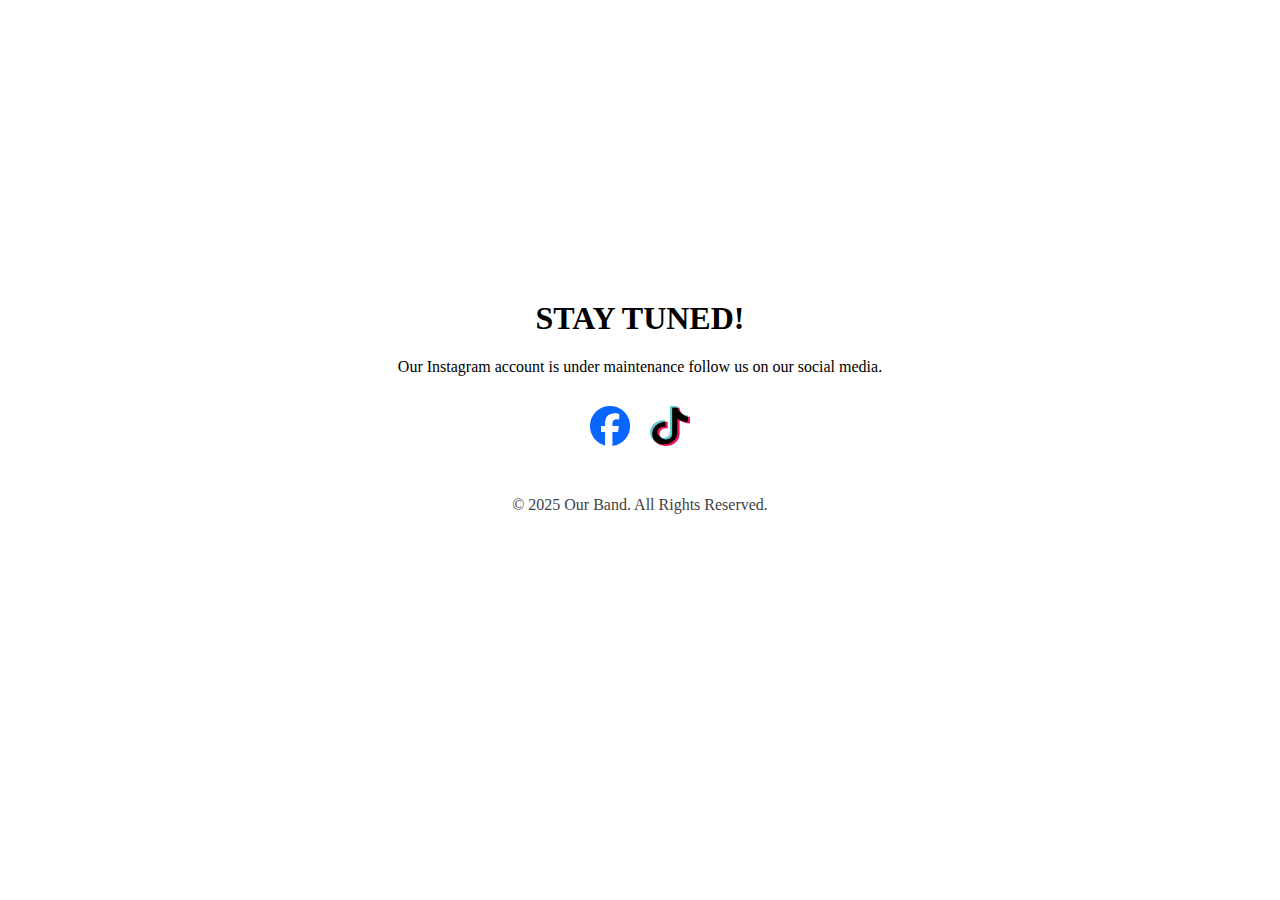
<file: Maj7bndWEBSITE/igupdates.html>
<!DOCTYPE html>
<html lang="en">
<head>
    <meta charset="UTF-8">
    <meta name="viewport" content="width=device-width, initial-scale=1.0">
    <title>Update on Ig ACC</title>
    <link rel="stylesheet" href="ig.css">
</head>
<body>

    <h1> STAY TUNED!</h1>
    <p>Our Instagram account is under maintenance follow us on our social media.</p>
    <section class="social-links">
        <a href="https://web.facebook.com/profile.php?id=61567610657224" target="_blank">
          <img src="fblogo.png" alt="Facebook">
        </a>
        <a href="https://www.tiktok.com/@maj7bandoffcl?is_from_webapp=1&sender_device=pc" target="_blank">
          <img src="tiks.png" alt="TikTok">
        </a>
      </section>
       <!-- Footer -->
  <footer>
    <p>&copy; 2025 Our Band. All Rights Reserved.</p>
  </footer>
</body>
</html>
</file>
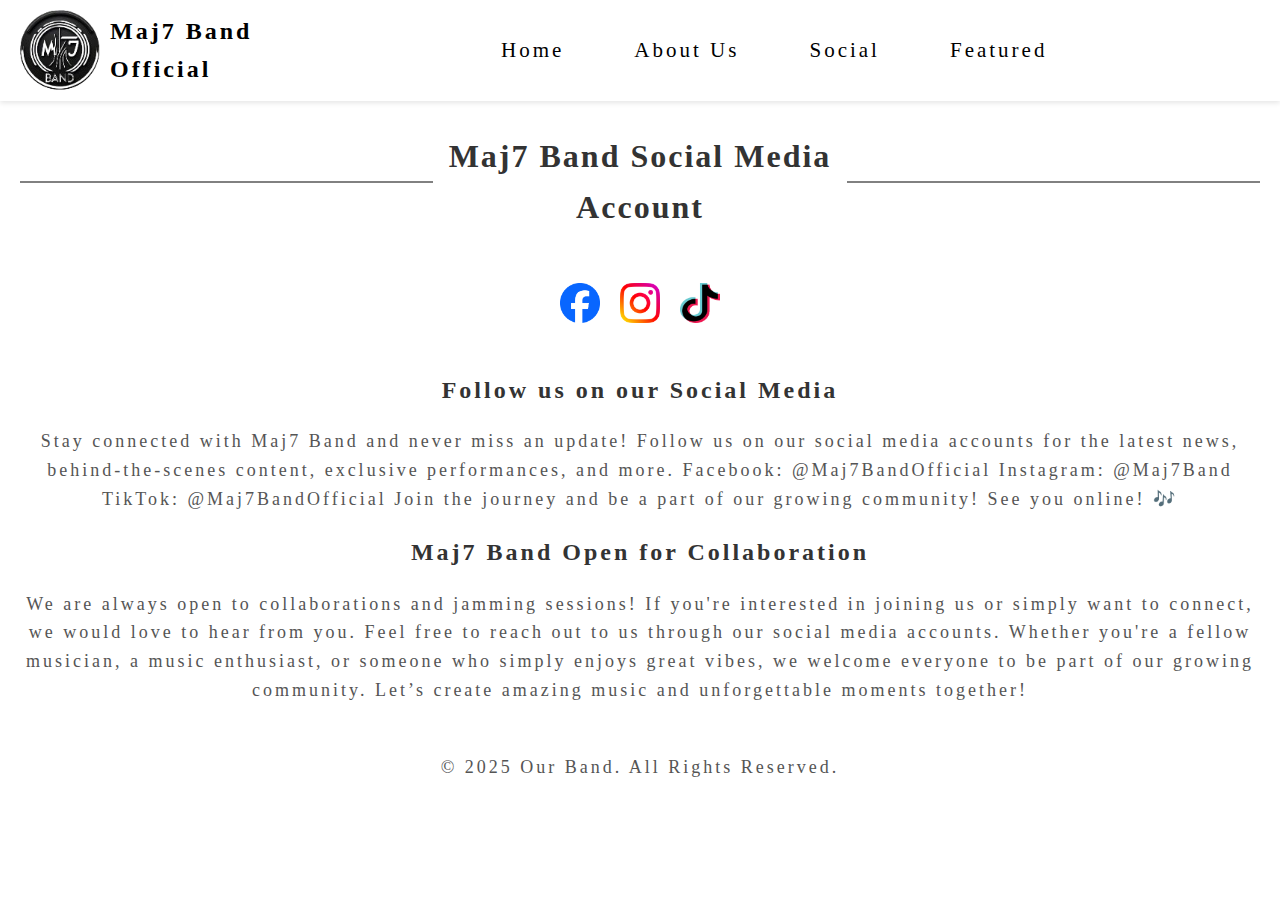
<file: Maj7bndWEBSITE/social.html>
<!DOCTYPE html>
<html lang="en">
<head>
  <meta charset="UTF-8">
  <meta name="viewport" content="width=device-width, initial-scale=1.0">
  <title>Responsive Navigation</title>
  <link rel="stylesheet" href="social.css">
</head>
<body>
  <!-- Header -->
  <header>
    <div class="logo">
      <img src="eh.png" alt="Logo">
      <span class="band-name">Maj7 Band Official</span>
    </div>
    <!-- Top Navigation (Desktop View) -->
    <nav class="top-nav">
      <ul>
        <li><a href="index.html">Home</a></li>
        <li><a href="AboutUs.html">About Us</a></li>
        <li><a href="social.html">Social</a></li>
        <li><a href="Featured.html">Featured</a></li>
      </ul>
    </nav>
    <!-- Hamburger Button (Mobile View) -->
    <div class="hamburger">&#9776;</div>
  </header>

  <!-- Overlay Navigation (Mobile View) -->
  <div class="overlay">
    <div class="close-btn">&#10005;</div>
    <ul class="overlay-nav">
      <li><a href="index.html">Home</a></li>
        <li><a href="AboutUs.html">About Us</a></li>
        <li><a href="social.html">Social</a></li>
        <li><a href="Featured.html">Featured</a></li>
    </ul>
  </div>

  <div class="text">
    <h1>Maj7 Band Social Media Account</h1>
  </div>

  <!-- Social Media Links -->
<section class="social-links">
  <a href="https://web.facebook.com/profile.php?id=61567610657224" target="_blank">
    <img src="fblogo.png" alt="Facebook">
  </a>
  <a href="igupdates.html" target="_blank">
    <img src="iig.png" alt="Instagram">
  </a>
  <a href="https://www.tiktok.com/@maj7bandoffcl?is_from_webapp=1&sender_device=pc" target="_blank">
    <img src="tiks.png" alt="TikTok">
  </a>
</section>

     
  </section>

  <!-- Content Section -->
  <section class="content">
    <h2>Follow us on our Social Media</h2>
    <p>Stay connected with Maj7 Band and never miss an update! Follow us on our social media accounts for the latest news, behind-the-scenes content, exclusive performances, and more.

      Facebook: @Maj7BandOfficial
      Instagram: @Maj7Band
      TikTok: @Maj7BandOfficial
      Join the journey and be a part of our growing community! See you online! 🎶</p>
      
      <h2>Maj7 Band Open for Collaboration</h2>
      <p>We are always open to collaborations and jamming sessions! If you're interested in joining us or simply want to connect, we would love to hear from you. Feel free to reach out to us through our social media accounts.

        Whether you're a fellow musician, a music enthusiast, or someone who simply enjoys great vibes, we welcome everyone to be part of our growing community. Let’s create amazing music and unforgettable moments together!</p>


  <!-- Footer -->
  <footer>
    <p>&copy; 2025 Our Band. All Rights Reserved.</p>
  </footer>

  <script src="script.js"></script>
</body>
</html>
</file>
<file: Maj7bndWEBSITE/style.css>
/* General Styles */
body {
    margin: 0;
    font-family: 'Times New Roman', sans-serif;
    line-height: 1.6;
    color: #333;
    letter-spacing: 3px;
}

/* Header */
header {
    background: #ffffff;
    color: #000;
    display: flex;
    justify-content: space-between;
    align-items: center;
    padding: 10px 20px;
    position: sticky;
    top: 0;
    z-index: 1000;
    box-shadow: 0 2px 5px rgba(0, 0, 0, 0.1);
}

/* Logo */
.logo {
    display: flex;
    align-items: center;
    justify-content: flex-start;
}

.band-name {
    font-size: 24px;
    font-weight: bold;
    margin-left: 10px;  /* Space between the logo and the text */
}

.logo img {
    width: 80px;
    height: auto;
}

/* Top Navigation (Desktop View) */
.top-nav {
    display: flex;
    justify-content: center;  /* Centering the navigation links horizontally */
    align-items: center;  /* Centering the navigation links vertically */
    width: 100%;  /* Ensure nav spans the full width */
}

.top-nav ul {
    display: flex;
    list-style: none;
    margin: 0;
    padding: 0;
}

.top-nav ul li {
    margin: 0 20px;  /* Space between the nav items */
    text-align: center;
}

.top-nav ul li a {
    text-decoration: none;
    color: #000;
    font-size: 21px;
    padding: 10px 15px;
    display: block;
    transition: background 0.3s ease, color 0.3s ease;
}

.top-nav ul li a:hover {
    background: #f0f0f0;
    color: #ff6600;
}

/* Hamburger Button (Mobile View) */
.hamburger {
    display: none;
    font-size: 30px;
    cursor: pointer;
    color: #000;
}

/* Overlay Navigation (Mobile View) */
.overlay {
    display: none;  /* Hidden by default */
    position: fixed;
    top: 0;
    right: -250px;  /* Start hidden off the right side */
    width: 250px;
    height: 100%;
    background: #808080;  /* Solid grey */
    z-index: 1001;
    transition: right 0.5s ease-in-out;  /* Smooth slide-in/out animation */
}

.overlay-nav {
    list-style: none;
    padding: 0;
    text-align: center;
    margin-top: 50px;  /* Optional: adds space from the top */
}

.overlay-nav li {
    margin: 20px 0;
}

.overlay-nav li a {
    text-decoration: none;
    color: #fff;
    font-size: 18px;
    padding: 10px 15px;
    display: block;
    transition: background 0.3s ease, color 0.3s ease;
}

.overlay-nav li a:hover {
    background: #ff6600;
}

/* Close Button (X) */
.close-btn {
    position: absolute;
    top: 20px;
    right: 20px;
    font-size: 30px;
    color: #fff;
    cursor: pointer;
    z-index: 1002;  /* Ensure it's above the overlay */
    transition: color 0.3s ease;  /* Smooth transition for hover effect */
}

/* Hover effect for close button */
.close-btn:hover {
    color: #ff6600;  /* Change color on hover */
    transform: scale(1.1);  /* Slight scale effect on hover */
}

.text {
    display: grid;
    grid-template-columns: repeat(3, 1fr);
    align-items: center;
    margin-top: 10px;
    margin-left: 20px;
    margin-right: 20px;
    text-align: center;
    letter-spacing: 2px;
}

.text::before, .text::after {
    content: "";
    height: 1.5px;
    background: #818181;
    display: block;
    margin: 0 0; /* Controls the gap between the text and the lines */
}


/* Hero Section */
.hero {
    background: url('pic1.jpg') no-repeat center center/cover;
    height: 60vh; /* Consistent height across devices */
    display: flex;
    justify-content: left;
    background-size: auto;
    text-indent: 30px;
    font-family: Georgia, 'Times New Roman', Times, serif;
    text-shadow: #555;
    align-items: left;
    color: #fff;
    text-align: left;
    margin-left: 100px;
    margin-right: 100px;
    margin-top: 50px;
    border-radius: 10px 10px 0 0;
    opacity: 0; /* Start with the image hidden */
    animation: fadeIn 2s forwards; /* Apply fade-in animation */
}
h1 {
    margin: 20px 0;
    color: #333;
  }

.hero-content h1 {
    font-size: 3rem;
    margin: 0;
}

.hero-content p {
    font-size: 1.5rem;
    margin: 10px 0 0;
}

/* Content Section */
.content {
    padding: 20px;
    text-align: center;
}

.content h2 {
    margin-bottom: 10px;
}

.content p {
    font-size: 18px;
    color: #555;
}

@keyframes fadeIn {
    0% {
        opacity: 0;
    }
    100% {
        opacity: 1;
    }
}


/* Footer */
footer {
    background: #333;
    color: #fff;
    text-align: center;
    padding: 10px 0;
    margin-top: 20px;
}

/* Responsive Design for Mobile View */
@media (max-width: 768px) {

    .hero {
        margin: 0; /* Remove large margins to fit mobile view */
        height: 60vh; /* Keep the same height as desktop */
        background-size: contain; /* Ensure consistent image scaling */
        background-position: center; /* Center the image */
        margin-left: 100px;
    margin-right: 100px;
    margin-top: 50px;
    }
    
    /* Display the hamburger icon */
    .hamburger {
        display: block;
    }

    /* Hide the top navigation on mobile */
    .top-nav {
        display: none;
    }

    /* Overlay adjustments */
    .overlay {
        display: block;
    }

    .overlay-nav {
        margin-top: 100px;
    }

    .hero {
        height: 50vh;
    }

    .hero-content h1 {
        font-size: 2.5rem;
    }

    .hero-content p {
        font-size: 1.2rem;
    }
}

/* Desktop view (Show the top navigation) */
@media (min-width: 769px) {

    
    /* Show the top navigation on desktop */
    .top-nav {
        display: flex;
    }

    /* Hide the hamburger menu on desktop */
    .hamburger {
        display: none;
    }

    /* Overlay should be hidden on desktop */
    .overlay {
        display: none;
    }
}
</file>
<file: Maj7bndWEBSITE/aboutus.css>
/* General Styles */
body {
    margin: 0;
    font-family: 'Times New Roman', sans-serif;
    line-height: 1.6;
    color: #333;
    letter-spacing: 3px;
}

/* Header */
header {
    background: #ffffff;
    color: #000;
    display: flex;
    justify-content: space-between;
    align-items: center;
    padding: 10px 20px;
    position: sticky;
    top: 0;
    z-index: 1000;
    box-shadow: 0 2px 5px rgba(0, 0, 0, 0.1);
}

/* Logo */
.logo {
    display: flex;
    align-items: center;
    justify-content: flex-start;
}

.band-name {
    font-size: 24px;
    font-weight: bold;
    margin-left: 10px;  /* Space between the logo and the text */
}

.logo img {
    width: 80px;
    height: auto;
}

/* Top Navigation (Desktop View) */
.top-nav {
    display: flex;
    justify-content: center;  /* Centering the navigation links horizontally */
    align-items: center;  /* Centering the navigation links vertically */
    width: 100%;  /* Ensure nav spans the full width */
}

.top-nav ul {
    display: flex;
    list-style: none;
    margin: 0;
    padding: 0;
}

.top-nav ul li {
    margin: 0 20px;  /* Space between the nav items */
    text-align: center;
}

.top-nav ul li a {
    text-decoration: none;
    color: #000;
    font-size: 21px;
    padding: 10px 15px;
    display: block;
    transition: background 0.3s ease, color 0.3s ease;
}

.top-nav ul li a:hover {
    background: #f0f0f0;
    color: #ff6600;
}

/* Hamburger Button (Mobile View) */
.hamburger {
    display: none;
    font-size: 30px;
    cursor: pointer;
    color: #000;
}

/* Overlay Navigation (Mobile View) */
.overlay {
    display: none;  /* Hidden by default */
    position: fixed;
    top: 0;
    right: -250px;  /* Start hidden off the right side */
    width: 250px;
    height: 100%;
    background: #808080;  /* Solid grey */
    z-index: 1001;
    transition: right 0.5s ease-in-out;  /* Smooth slide-in/out animation */
}

.overlay-nav {
    list-style: none;
    padding: 0;
    text-align: center;
    margin-top: 50px;  /* Optional: adds space from the top */
}

.overlay-nav li {
    margin: 20px 0;
}

.overlay-nav li a {
    text-decoration: none;
    color: #fff;
    font-size: 18px;
    padding: 10px 15px;
    display: block;
    transition: background 0.3s ease, color 0.3s ease;
}

.overlay-nav li a:hover {
    background: #ff6600;
}

/* Close Button (X) */
.close-btn {
    position: absolute;
    top: 20px;
    right: 20px;
    font-size: 30px;
    color: #fff;
    cursor: pointer;
    z-index: 1002;  /* Ensure it's above the overlay */
    transition: color 0.3s ease;  /* Smooth transition for hover effect */
}

/* Hover effect for close button */
.close-btn:hover {
    color: #ff6600;  /* Change color on hover */
    transform: scale(1.1);  /* Slight scale effect on hover */
}

.text {
    display: grid;
    grid-template-columns: repeat(3, 1fr);
    align-items: center;
    margin-top: 10px;
    margin-left: 20px;
    margin-right: 20px;
    text-align: center;
    letter-spacing: 2px;
}

.text::before, .text::after {
    content: "";
    height: 1.5px;
    background: #818181;
    display: block;
    margin: 0 0; /* Controls the gap between the text and the lines */
}


/* Hero Section */
.hero {
    background: url('pic1.jpg') no-repeat center center/cover;
    height: 60vh; /* Consistent height across devices */
    display: flex;
    background-size: cover;
    text-indent: 30px;
    font-family: Georgia, 'Times New Roman', Times, serif;
    text-shadow: #555;
    align-items: left;
    color: #fff;
    margin-left: 90px;
    margin-right: 100px;
    margin-top: 50px;
    border-radius: 10px 10px 0 0;
    opacity: 0; /* Start with the image hidden */
    animation: fadeIn 2s forwards; /* Apply fade-in animation */
}
h1 {
    margin: 20px 0;
    color: #333;
  }
  
  .programs {
    padding: 20px;
  }
  
  .grid-container {
    display: grid;
    grid-template-columns: repeat(3, 1fr);
    gap: 20px;
    padding: 20px;
  }
  
  .box {
    background: #fff;
    border: 1px solid #ddd;
    border-radius: 10px;
    box-shadow: 0 4px 6px rgba(0, 0, 0, 0.1);
    padding: 10px;
    text-align: center;
    transition: transform 0.3s ease, box-shadow 0.3s ease;
  }
  
  .box:hover {
    transform: translateY(-5px);
    box-shadow: 0 6px 10px rgba(0, 0, 0, 0.15);
  }
  
  .box img {
    width: 100%;
    height: auto;
    border-bottom: 1px solid #ddd;
    border-radius: 10px 10px 0 0;
  }
  
  .box h2 {
    margin: 10px 0;
    color: #333;
  }
  
  .box p {
    color: #777;
    font-size: 14px;
  }

.hero-content h2 {
    color: #333;
    margin-top: 20px;
    text-align: center;
}

.hero-content p {
    color: #777;
    text-align: justify;
    background-position: left;
    margin-left:100px;
    margin-right: 100px;
}

/* Content Section */
.content {
    padding: 20px;
    text-align: center;
}

.content h2 {
    margin-bottom: 10px;
}

.content p {
    font-size: 18px;
    color: #555;
}

@keyframes fadeIn {
    0% {
        opacity: 0;
    }
    100% {
        opacity: 1;
    }
}

/* Apply the fade-in animation to each image */
.box img {
    width: 100%;
    height: auto;
    border-bottom: 1px solid #ddd;
    border-radius: 10px 10px 0 0;
    opacity: 0; /* Start with the image hidden */
    animation: fadeIn 2s forwards; /* Apply fade-in animation */
}

/* Add a delay for each image to fade in sequentially */
.box:nth-child(1) img {
    animation-delay: 0s; /* First image fades in immediately */
}

.box:nth-child(2) img {
    animation-delay: 0.1s; /* Second image fades in after 0.5 seconds */
}

.box:nth-child(3) img {
    animation-delay: 0.5s; /* Third image fades in after 1 second */
}

.box:nth-child(4) img {
    animation-delay: 1.1s; /* Fourth image fades in after 1.5 seconds */
}

.box:nth-child(5) img {
    animation-delay: 1.5s; /* Fifth image fades in after 2 seconds */
}

.box:nth-child(6) img {
    animation-delay: 1s; /* Sixth image fades in after 2.5 seconds */
}

/* Footer */
footer {
    background: #333;
    color: #fff;
    text-align: center;
    padding: 10px 0;
    margin-top: 20px;
}

/* Responsive Design for Mobile View */
@media (max-width: 768px) {
    

    .hero {
        margin: 0; /* Remove large margins to fit mobile view */
        height: 60vh; /* Keep the same height as desktop */
        background-size: contain; /* Ensure consistent image scaling */
        background-position: center; /* Center the image */
        margin-left: 100px;
    margin-right: 100px;
    margin-top: 50px;
    }
    
    /* Display the hamburger icon */
    .hamburger {
        display: block;
    }

    /* Hide the top navigation on mobile */
    .top-nav {
        display: none;
    }

    /* Overlay adjustments */
    .overlay {
        display: block;
    }

    .overlay-nav {
        margin-top: 100px;
    }

    .hero {
        height: 50vh;
    }

    .hero-content h1 {
        font-size: 2.5rem;
    }

    .hero-content p {
        font-size: 1.2rem;
    }
}

/* Desktop view (Show the top navigation) */
@media (min-width: 769px) {

    
    /* Show the top navigation on desktop */
    .top-nav {
        display: flex;
    }

    /* Hide the hamburger menu on desktop */
    .hamburger {
        display: none;
    }

    /* Overlay should be hidden on desktop */
    .overlay {
        display: none;
    }
}
</file>
<file: Maj7bndWEBSITE/featured.css>
/* General Styles */
body {
    margin: 0;
    font-family: 'Times New Roman', sans-serif;
    line-height: 1.6;
    color: #333;
    letter-spacing: 3px;
}

/* Header */
header {
    background: #ffffff;
    color: #000;
    display: flex;
    justify-content: space-between;
    align-items: center;
    padding: 10px 20px;
    position: sticky;
    top: 0;
    z-index: 1000;
    box-shadow: 0 2px 5px rgba(0, 0, 0, 0.1);
}

/* Logo */
.logo {
    display: flex;
    align-items: center;
    justify-content: flex-start;
}

.band-name {
    font-size: 24px;
    font-weight: bold;
    margin-left: 10px;  /* Space between the logo and the text */
}

.logo img {
    width: 80px;
    height: auto;
}

/* Top Navigation (Desktop View) */
.top-nav {
    display: flex;
    justify-content: center;  /* Centering the navigation links horizontally */
    align-items: center;  /* Centering the navigation links vertically */
    width: 100%;  /* Ensure nav spans the full width */
}

.top-nav ul {
    display: flex;
    list-style: none;
    margin: 0;
    padding: 0;
}

.top-nav ul li {
    margin: 0 20px;  /* Space between the nav items */
    text-align: center;
}

.top-nav ul li a {
    text-decoration: none;
    color: #000;
    font-size: 21px;
    padding: 10px 15px;
    display: block;
    transition: background 0.3s ease, color 0.3s ease;
}

.top-nav ul li a:hover {
    background: #f0f0f0;
    color: #ff6600;
}

/* Hamburger Button (Mobile View) */
.hamburger {
    display: none;
    font-size: 30px;
    cursor: pointer;
    color: #000;
}

/* Overlay Navigation (Mobile View) */
.overlay {
    display: none;  /* Hidden by default */
    position: fixed;
    top: 0;
    right: -250px;  /* Start hidden off the right side */
    width: 250px;
    height: 100%;
    background: #808080;  /* Solid grey */
    z-index: 1001;
    transition: right 0.5s ease-in-out;  /* Smooth slide-in/out animation */
}

.overlay-nav {
    list-style: none;
    padding: 0;
    text-align: center;
    margin-top: 50px;  /* Optional: adds space from the top */
}

.overlay-nav li {
    margin: 20px 0;
}

.overlay-nav li a {
    text-decoration: none;
    color: #fff;
    font-size: 18px;
    padding: 10px 15px;
    display: block;
    transition: background 0.3s ease, color 0.3s ease;
}

.overlay-nav li a:hover {
    background: #ff6600;
}

/* Close Button (X) */
.close-btn {
    position: absolute;
    top: 20px;
    right: 20px;
    font-size: 30px;
    color: #fff;
    cursor: pointer;
    z-index: 1002;  /* Ensure it's above the overlay */
    transition: color 0.3s ease;  /* Smooth transition for hover effect */
}

/* Hover effect for close button */
.close-btn:hover {
    color: #ff6600;  /* Change color on hover */
    transform: scale(1.1);  /* Slight scale effect on hover */
}

.text {
    display: grid;
    grid-template-columns: repeat(3, 1fr);
    align-items: center;
    margin-top: 10px;
    margin-left: 20px;
    margin-right: 20px;
    text-align: center;
    letter-spacing: 2px;
}

.text::before, .text::after {
    content: "";
    height: 1.5px;
    background: #818181;
    display: block;
    margin: 0 0; /* Controls the gap between the text and the lines */
}


/* Hero Section */
.hero {
    background: url('pic1.jpg') no-repeat center center/cover;
    height: 60vh; /* Consistent height across devices */
    display: flex;
    justify-content: left;
    background-size: contain;
    text-indent: 30px;
    font-family: Georgia, 'Times New Roman', Times, serif;
    text-shadow: #555;
    align-items: left;
    color: #fff;
    text-align: left;
    margin-left: 100px;
    margin-right: 10    0px;
    margin-top: 50px;
    border-radius: 10px 10px 0 0;
    opacity: 0; /* Start with the image hidden */
    animation: fadeIn 2s forwards; /* Apply fade-in animation */
}
h1 {
    margin: 20px 0;
    color: #333;
  }
  
  .programs {
    padding: 20px;
  }
  
  .grid-container {
    display: grid;
    grid-template-columns: repeat(auto-fill, minmax(600px, 10fr)); /* Ensures responsive columns */
    gap: 20px; /* Adds spacing between images */
    padding: 20px;
  }
  
  .box {
    background: #fff;
    border: 1px solid #ddd;
    border-radius: 10px;
    box-shadow: 0 4px 6px rgba(0, 0, 0, 0.1);
    padding: 10px;
    text-align: center;
    transition: transform 0.3s ease, box-shadow 0.3s ease;
  }
  
  .box:hover {
    transform: translateY(-5px);
    box-shadow: 0 6px 10px rgba(0, 0, 0, 0.15);
  }
  
  .box img {
    width: 100%;
    height: auto;
    border-bottom: 1px solid #ddd;
    border-radius: 10px 10px 0 0;
  }

  .box img:hover {
    transform: scale(1.05); /* Slight zoom effect on hover */
  }
  
  .box h2 {
    margin: 10px 0;
    color: #333;
  }
  
  .box p {
    color: #777;
    font-size: 14px;
  }

.hero-content h1 {
    font-size: 3rem;
    margin: 0;
}

.hero-content p {
    font-size: 1.5rem;
    margin: 10px 0 0;
}

/* Content Section */
.content {
    padding: 20px;
    text-align: center;
}

.content h2 {
    margin-bottom: 10px;
}

.content p {
    font-size: 18px;
    color: #555;
}

@keyframes fadeIn {
    0% {
        opacity: 0;
    }
    100% {
        opacity: 1;
    }
}

/* Apply the fade-in animation to each image */
.box img {
    width: 100%;
    height: auto;
    border-bottom: 1px solid #ddd;
    border-radius: 10px 10px 0 0;
    opacity: 0; /* Start with the image hidden */
    animation: fadeIn 2s forwards; /* Apply fade-in animation */
}

/* Add a delay for each image to fade in sequentially */
.box:nth-child(1) img {
    animation-delay: 0s; /* First image fades in immediately */
}

.box:nth-child(2) img {
    animation-delay: 0.1s; /* Second image fades in after 0.5 seconds */
}

.box:nth-child(3) img {
    animation-delay: 0.5s; /* Third image fades in after 1 second */
}

.box:nth-child(4) img {
    animation-delay: 1.1s; /* Fourth image fades in after 1.5 seconds */
}

.box:nth-child(5) img {
    animation-delay: 1.5s; /* Fifth image fades in after 2 seconds */
}

.box:nth-child(6) img {
    animation-delay: 1s; /* Sixth image fades in after 2.5 seconds */
}

.box:nth-child(7) img {
    animation-delay: 0s; /* First image fades in immediately */
}

.box:nth-child(8) img {
    animation-delay: 0.1s; /* Second image fades in after 0.5 seconds */
}

.box:nth-child(9) img {
    animation-delay: 0.5s; /* Third image fades in after 1 second */
}

.box:nth-child(10) img {
    animation-delay: 1.1s; /* Fourth image fades in after 1.5 seconds */
}

.box:nth-child(11) img {
    animation-delay: 1.5s; /* Fifth image fades in after 2 seconds */
}

.box:nth-child(12) img {
    animation-delay: 1s; /* Sixth image fades in after 2.5 seconds */
}
.box:nth-child(13) img {
    animation-delay: 1.2; /* Sixth image fades in after 2.5 seconds */
}
.box:nth-child(14) img {
    animation-delay: 1.5s; /* Sixth image fades in after 2.5 seconds */
}

/* Footer */
footer {
    background: #333;
    color: #fff;
    text-align: center;
    padding: 10px 0;
    margin-top: 20px;
}

/* Responsive Design for Mobile View */
@media (max-width: 768px) {

    .hero {
        margin: 0; /* Remove large margins to fit mobile view */
        height: 60vh; /* Keep the same height as desktop */
        background-size: contain; /* Ensure consistent image scaling */
        background-position: center; /* Center the image */
        margin-left: 100px;
    margin-right: 100px;
    margin-top: 50px;
    }
    
    /* Display the hamburger icon */
    .hamburger {
        display: block;
    }

    /* Hide the top navigation on mobile */
    .top-nav {
        display: none;
    }

    /* Overlay adjustments */
    .overlay {
        display: block;
    }

    .overlay-nav {
        margin-top: 100px;
    }

    .hero {
        height: 50vh;
    }

    .hero-content h1 {
        font-size: 2.5rem;
    }

    .hero-content p {
        font-size: 1.2rem;
    }
}

/* Desktop view (Show the top navigation) */
@media (min-width: 769px) {

    
    /* Show the top navigation on desktop */
    .top-nav {
        display: flex;
    }

    /* Hide the hamburger menu on desktop */
    .hamburger {
        display: none;
    }

    /* Overlay should be hidden on desktop */
    .overlay {
        display: none;
    }
}
</file>
<file: Maj7bndWEBSITE/ig.css>
/* Social Media Links Styling */
.social-links {
    display: flex;
    justify-content: center;
    gap: 20px;
    margin-top: 30px;
  }
  
  .social-links a img {
    width: 40px; /* Adjust icon size */
    height: 40px;
    transition: transform 0.3s ease;
  }
  
  .social-links a img:hover {
    transform: scale(1.1); /* Slight zoom effect on hover */
  }

  body{

    margin: 300px;
  }
  
  h1{
    text-align: center;
  }

  p{
    text-align: center;
  }

  /* Footer */
footer {
    color: #3f3f3f;
    text-align: center;
    padding: 10px 0;
    margin-top: 20px;
}
</file>
<file: Maj7bndWEBSITE/social.css>
/* General Styles */
body {
    margin: 0;
    font-family: 'Times New Roman', sans-serif;
    line-height: 1.6;
    color: #333;
    letter-spacing: 3px;
}

/* Header */
header {
    background: #ffffff;
    color: #000;
    display: flex;
    justify-content: space-between;
    align-items: center;
    padding: 10px 20px;
    position: sticky;
    top: 0;
    z-index: 1000;
    box-shadow: 0 2px 5px rgba(0, 0, 0, 0.1);
}

/* Logo */
.logo {
    display: flex;
    align-items: center;
    justify-content: flex-start;
}

.band-name {
    font-size: 24px;
    font-weight: bold;
    margin-left: 10px;  /* Space between the logo and the text */
}

.logo img {
    width: 80px;
    height: auto;
}

/* Top Navigation (Desktop View) */
.top-nav {
    display: flex;
    justify-content: center;  /* Centering the navigation links horizontally */
    align-items: center;  /* Centering the navigation links vertically */
    width: 100%;  /* Ensure nav spans the full width */
}

.top-nav ul {
    display: flex;
    list-style: none;
    margin: 0;
    padding: 0;
}

.top-nav ul li {
    margin: 0 20px;  /* Space between the nav items */
    text-align: center;
}

.top-nav ul li a {
    text-decoration: none;
    color: #000;
    font-size: 21px;
    padding: 10px 15px;
    display: block;
    transition: background 0.3s ease, color 0.3s ease;
}

.top-nav ul li a:hover {
    background: #f0f0f0;
    color: #ff6600;
}

/* Hamburger Button (Mobile View) */
.hamburger {
    display: none;
    font-size: 30px;
    cursor: pointer;
    color: #000;
}

/* Overlay Navigation (Mobile View) */
.overlay {
    display: none;  /* Hidden by default */
    position: fixed;
    top: 0;
    right: -250px;  /* Start hidden off the right side */
    width: 250px;
    height: 100%;
    background: #808080;  /* Solid grey */
    z-index: 1001;
    transition: right 0.5s ease-in-out;  /* Smooth slide-in/out animation */
}

.overlay-nav {
    list-style: none;
    padding: 0;
    text-align: center;
    margin-top: 50px;  /* Optional: adds space from the top */
}

.overlay-nav li {
    margin: 20px 0;
}

.overlay-nav li a {
    text-decoration: none;
    color: #fff;
    font-size: 18px;
    padding: 10px 15px;
    display: block;
    transition: background 0.3s ease, color 0.3s ease;
}

.overlay-nav li a:hover {
    background: #ff6600;
}

/* Close Button (X) */
.close-btn {
    position: absolute;
    top: 20px;
    right: 20px;
    font-size: 30px;
    color: #fff;
    cursor: pointer;
    z-index: 1002;  /* Ensure it's above the overlay */
    transition: color 0.3s ease;  /* Smooth transition for hover effect */
}

/* Hover effect for close button */
.close-btn:hover {
    color: #ff6600;  /* Change color on hover */
    transform: scale(1.1);  /* Slight scale effect on hover */
}

.text {
    display: grid;
    grid-template-columns: repeat(3, 1fr);
    align-items: center;
    margin-top: 10px;
    margin-left: 20px;
    margin-right: 20px;
    text-align: center;
    letter-spacing: 2px;
}

.text::before, .text::after {
    content: "";
    height: 1.5px;
    background: #818181;
    display: block;
    margin: 0 0; /* Controls the gap between the text and the lines */
}
/* Social Media Links Styling */
.social-links {
    display: flex;
    justify-content: center;
    gap: 20px;
    margin-top: 30px;
  }
  
  .social-links a img {
    width: 40px; /* Adjust icon size */
    height: 40px;
    transition: transform 0.3s ease;
  }
  
  .social-links a img:hover {
    transform: scale(1.1); /* Slight zoom effect on hover */
  }
  
h1 {
    margin: 20px 0;
    color: #333;
  }

.hero-content h1 {
    font-size: 3rem;
    margin: 0;
}

.hero-content p {
    font-size: 1.5rem;
    margin: 10px 0 0;
}

/* Content Section */
.content {
    padding: 20px;
    text-align: center;
}

.content h2 {
    margin-bottom: 10px;
}

.content p {
    font-size: 18px;
    color: #555;
}

@keyframes fadeIn {
    0% {
        opacity: 0;
    }
    100% {
        opacity: 1;
    }
}


/* Footer */
footer {
    color: #3f3f3f;
    text-align: center;
    padding: 10px 0;
    margin-top: 20px;
}

/* Responsive Design for Mobile View */
@media (max-width: 768px) {

    .hero {
        margin: 0; /* Remove large margins to fit mobile view */
        height: 60vh; /* Keep the same height as desktop */
        background-size: contain; /* Ensure consistent image scaling */
        background-position: center; /* Center the image */
        margin-left: 100px;
    margin-right: 100px;
    margin-top: 50px;
    }
    
    /* Display the hamburger icon */
    .hamburger {
        display: block;
    }

    /* Hide the top navigation on mobile */
    .top-nav {
        display: none;
    }

    /* Overlay adjustments */
    .overlay {
        display: block;
    }

    .overlay-nav {
        margin-top: 100px;
    }

    .hero {
        height: 50vh;
    }

    .hero-content h1 {
        font-size: 2.5rem;
    }

    .hero-content p {
        font-size: 1.2rem;
    }
}

/* Desktop view (Show the top navigation) */
@media (min-width: 769px) {

    
    /* Show the top navigation on desktop */
    .top-nav {
        display: flex;
    }

    /* Hide the hamburger menu on desktop */
    .hamburger {
        display: none;
    }

    /* Overlay should be hidden on desktop */
    .overlay {
        display: none;
    }
}
</file>
